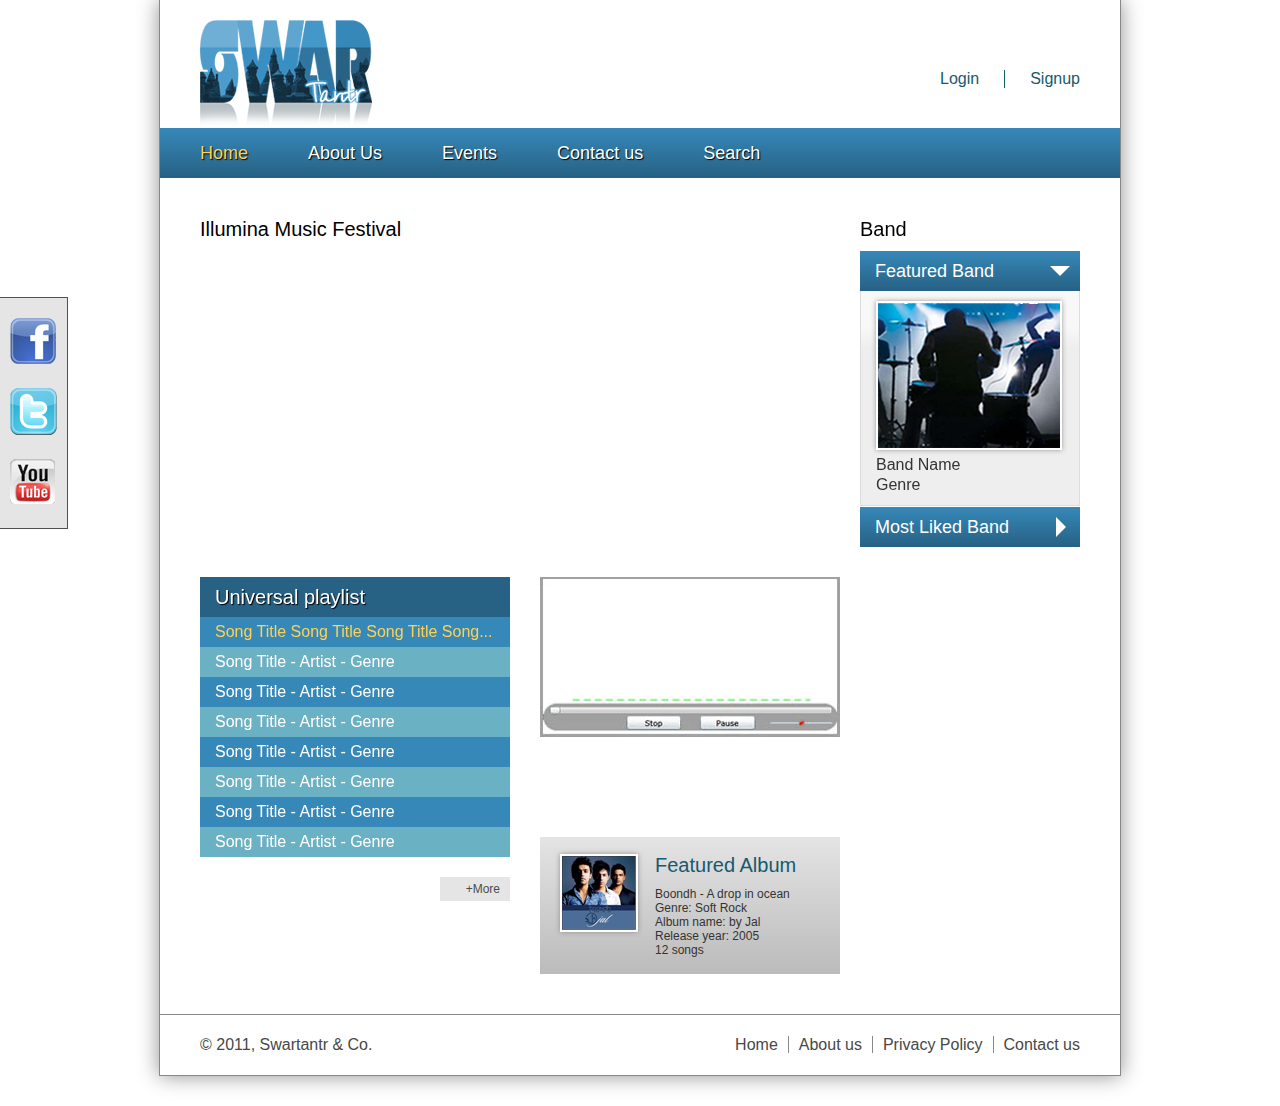
<file: index.html>
<!DOCTYPE html PUBLIC "-//W3C//DTD XHTML 1.0 Transitional//EN" "http://www.w3.org/TR/xhtml1/DTD/xhtml1-transitional.dtd">
<html xmlns="http://www.w3.org/1999/xhtml" xml:lang="en">
<head>
	<meta http-equiv="Content-Type" content="text/html;charset=UTF-8" />
	<title>Swartantr</title>
	
	<link rel="stylesheet" type="text/css" href="css/jquery-ui-1.8.16.custom.css" media="all"/>
	<link rel="stylesheet" type="text/css" href="css/style.css" media="all"/>
	
	<!--[if IE]>
		<link rel="stylesheet" type="text/css" href="css/ie.css" media="all"/>
	<![endif]-->
	
	<script type="text/javascript" src="javascripts/jquery.js"></script>
	<script type="text/javascript" src="javascripts/jquery-ui-1.8.16.custom.min.js"></script>
	<script type="text/javascript" src="javascripts/text-overflow.min.js"></script>
	
	<script type="text/javascript" src="javascripts/script.js"></script>
</head>
<body>
	<div id="wrapper">
		<div id="header">
			<h1><img src="images/logo.png" alt="Swartantr Logo"/></h1>
			<ul id="top-nav">
				<li><a href="#Login.aspx">Login</a></li>
				<li><a href="#RegisterPage.aspx">Signup</a></li>
			</ul>
			<ul class="main-nav">
				<li><a href="#Home.aspx" class="active">Home</a></li>		<!--Selected Link will not be a link anymore-->
				<li><a href="#AboutUs.aspx">About Us</a></li>
				<li class="popout"><a href="#EventMaps.aspx?eventid=1">Events</a>
				<ul class="dynamic" id="MainMenu:submenu:3">
					<li role="menuitem" class="dynamic"><a href="#EventMaps.aspx?eventid=1" tabindex="-1">Illumnia</a></li>
					<li role="menuitem" class="dynamic"><a href="#EventMaps.aspx?eventid=1" tabindex="-1">Illumnia</a></li>
				</ul>
				</li>
				<li><a href="#Contact.aspx">Contact us</a></li>
				<li class="search"><a href="#Search.aspx">Search</a></li>
			</ul>
		</div>
		<div id="content">
			<div id="main-content">
				<h2>Illumina Music Festival</h2>
				<div id="media-section">
					<iframe width="640" height="296" src="http://www.youtube.com/embed/KTAnTLwJIwI" frameborder="0" allowfullscreen></iframe>
				</div>
				<div id="playlist">
					<h2>Universal playlist</h2>
					<ul>
						<li><a href="#" class="current">Song Title Song Title  Song Title Song Title Song Title Song Title Song Title Song Title - Artist - Genre</a></li>
						<li><a href="#">Song Title - Artist - Genre</a></li>
						<li><a href="#">Song Title - Artist - Genre</a></li>
						<li><a href="#">Song Title - Artist - Genre</a></li>
						<li><a href="#">Song Title - Artist - Genre</a></li>
						<li><a href="#">Song Title - Artist - Genre</a></li>
						<li><a href="#">Song Title - Artist - Genre</a></li>
						<li><a href="#">Song Title - Artist - Genre</a></li>
					</ul>
					<a class="more" href="#">+More</a>
					<span>&nbsp;</span>
				</div>
				<div id="player">
					<img src="images/player-placeholder.jpg" alt="Player placeholder"/>		<!--	Delete this after embedding payer code -->
				</div>
				<div class="featured-album">
					<img src="images/featured-album-thumb.jpg" alt="Featured Album"/>
					<div class="info">
						<h2>Featured Album</h2>
						<p class="album">Boondh - A drop in ocean</p>
						<p class="genre even">Genre: Soft Rock</p>
						<p class="band">Album name: by Jal</p>
						<p class="year even">Release year: 2005</p>
						<p class="total-songs">12 songs</p>
					</div>
				</div>
				<p class="clear-fix">&nbsp;</p>
			</div
			><div id="sidebar">
				<div class="band">
					<h2>Band</h2>
					<div class="accordion">
						<h2>Featured Band <span class="arrow">&nbsp;</span></h2>
						<div>
							<img src="images/featured-band.jpg" alt="Featured Band"/>
							<p>Band Name</p>
							<p>Genre</p>
						</div>
						<h2>Most Liked Band <span class="arrow">&nbsp;</span></h2>
						<div>
							<img src="images/most-liked-band.jpg" alt="Most Liked Band"/>
							<p>Band Name</p>
							<p>Genre</p>
						</div>
					</div>
				</div>
				<div id="fb-likebox">
					<iframe src="http://www.facebook.com/plugins/likebox.php?href=http%3A%2F%2Fwww.facebook.com%2Fpages%2FSwarTantr%2F201938599867189&amp;width=220&amp;colorscheme=light&amp;show_faces=true&amp;border_color&amp;stream=false&amp;header=true&amp;height=304" scrolling="no" frameborder="0" style="border:none;  overflow:hidden; width:220px; height:304px;" allowTransparency="true"></iframe>
				</div>
			</div>
			<p class="clear-fix">&nbsp;</p>
		</div>
		<div id="footer">
			<p>&copy; 2011, Swartantr &amp; Co.</p>
			<ul class="nav">
				<li><a href="#Home.aspx">Home</a></li>
				<li><a href="#AboutUs.aspx">About us</a></li>
				<li><a href="#PrivacyPolicy.aspx">Privacy Policy</a></li>
				<li><a href="#Contact.aspx">Contact us</a></li>
			</ul>
		</div>
	</div>
	<ul id="social-media">
		<li><a href="javascript:var%20d=document,f='http://www.facebook.com/share',l=d.location,e=encodeURIComponent,p='.php?src=bm&v=4&i=1315142748&u='+e(l.href)+'&t='+e(d.title);1;try{if%20(!/^(.*\.)?facebook\.[^.]*$/.test(l.host))throw(0);share_internal_bookmarklet(p)}catch(z)%20{a=function()%20{if%20(!window.open(f+'r'+p,'sharer','toolbar=0,status=0,resizable=1,width=626,height=436'))l.href=f+p};if%20(/Firefox/.test(navigator.userAgent))setTimeout(a,0);else{a()}}void(0);" title="Share on Facebook"><img src="images/fb.png" alt="Share on facebook"/></a></li>
		
		<li><a href="http://twitter.com/home?status=Hey! Check out swartantr.com, a really cool site for music maniacs" title="Share on Twitter"><img src="images/twitter.png" alt="Share on Twitter"/></a></li>
		
		<li><a href="#" title="Share on Youtube"><img src="images/youtube.png" alt="Share on Youtube"/></a></li>
		
		<li>
			<!--
			<a href="#" title="Share on Google Plus"><img src="images/googleplus.png" alt="Share on Google Plus"/></a>
			-->

		</li>
	</ul>

</body>

</html>
</file>
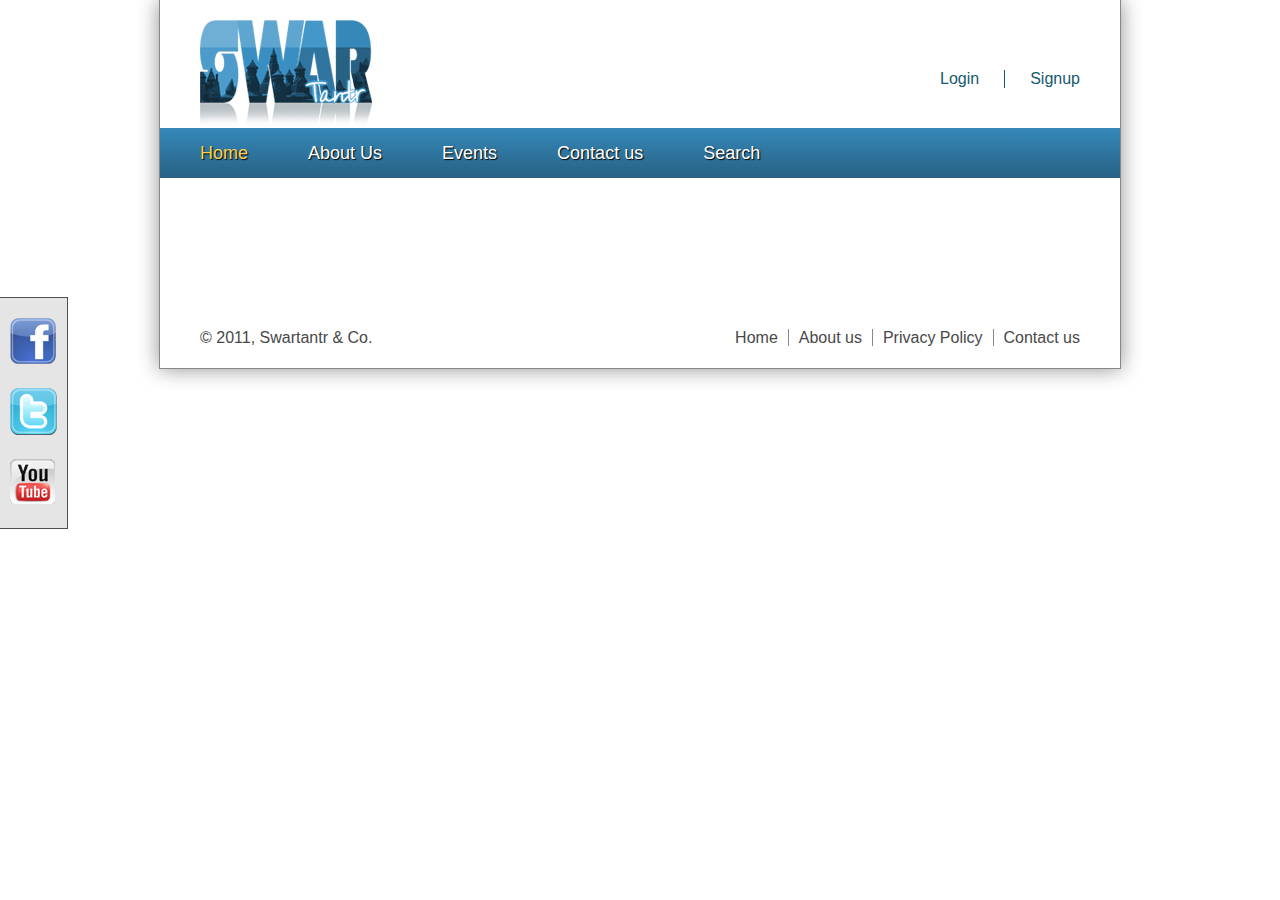
<file: _contact.html>
<!DOCTYPE html PUBLIC "-//W3C//DTD XHTML 1.0 Transitional//EN" "http://www.w3.org/TR/xhtml1/DTD/xhtml1-transitional.dtd">
<html xmlns="http://www.w3.org/1999/xhtml" xml:lang="en">
<head>
	<meta http-equiv="Content-Type" content="text/html;charset=UTF-8" />
	<title>Swartantr</title>
	
	<link rel="stylesheet" type="text/css" href="css/jquery-ui-1.8.16.custom.css" media="all"/>
	<link rel="stylesheet" type="text/css" href="css/style.css" media="all"/>
	
	<!--[if IE]>
		<link rel="stylesheet" type="text/css" href="css/ie.css" media="all"/>
	<![endif]-->
	
	
	<!--[if IE 7]>
		<link rel="stylesheet" type="text/css" href="css/ie7.css" media="all"/>
	<![endif]-->
	
	<script type="text/javascript" src="javascripts/jquery.js"></script>
	<script type="text/javascript" src="javascripts/jquery-ui-1.8.16.custom.min.js"></script>
	<script type="text/javascript" src="javascripts/text-overflow.min.js"></script>
	
	<script type="text/javascript" src="javascripts/script.js"></script>
</head>
<body>
	<div id="wrapper">
		<div id="header">
			<h1><img src="css/images/logo.png" alt="Swartantr Logo"/></h1>
			<ul id="top-nav">
				<li><a href="#Login.aspx">Login</a></li>
				<li><a href="#RegisterPage.aspx">Signup</a></li>
			</ul>
			<ul class="main-nav">
				<li><a href="#Home.aspx" class="active">Home</a></li>		<!--Selected Link will not be a link anymore-->
				<li><a href="#AboutUs.aspx">About Us</a></li>
				<li><a href="#EventMaps.aspx?eventid=1">Events</a></li>
				<li><a href="#Contact.aspx">Contact us</a></li>
				<li class="search"><a href="#Search.aspx">Search</a></li>
			</ul>
		</div>
		
		<div id="content-internal">
		
			<div id="sidebar-internal">
				
			</div>
			
			<div id="band-details" class="content">
				
			</div>
		
		</div>
		
		<div id="footer">
			<p>&copy; 2011, Swartantr &amp; Co.</p>
			<ul class="nav">
				<li><a href="#Home.aspx">Home</a></li>
				<li><a href="#AboutUs.aspx">About us</a></li>
				<li><a href="#PrivacyPolicy.aspx">Privacy Policy</a></li>
				<li><a href="#Contact.aspx">Contact us</a></li>
			</ul>
		</div>
	</div>
	<ul id="social-media">
		<li><a href="javascript:var%20d=document,f='http://www.facebook.com/share',l=d.location,e=encodeURIComponent,p='.php?src=bm&v=4&i=1315142748&u='+e(l.href)+'&t='+e(d.title);1;try{if%20(!/^(.*\.)?facebook\.[^.]*$/.test(l.host))throw(0);share_internal_bookmarklet(p)}catch(z)%20{a=function()%20{if%20(!window.open(f+'r'+p,'sharer','toolbar=0,status=0,resizable=1,width=626,height=436'))l.href=f+p};if%20(/Firefox/.test(navigator.userAgent))setTimeout(a,0);else{a()}}void(0);" title="Share on Facebook"><img src="css/images/fb.png" alt="Share on facebook"/></a></li>
		
		<li><a href="http://twitter.com/home?status=Hey! Check out swartantr.com, a really cool site for music maniacs" title="Share on Twitter"><img src="css/images/twitter.png" alt="Share on Twitter"/></a></li>
		
		<li><a href="#" title="Share on Youtube"><img src="css/images/youtube.png" alt="Share on Youtube"/></a></li>
		
		<li>
			<!--
			<a href="#" title="Share on Google Plus"><img src="css/images/googleplus.png" alt="Share on Google Plus"/></a>
			-->

		</li>
	</ul>

</body>

</html>
</file>
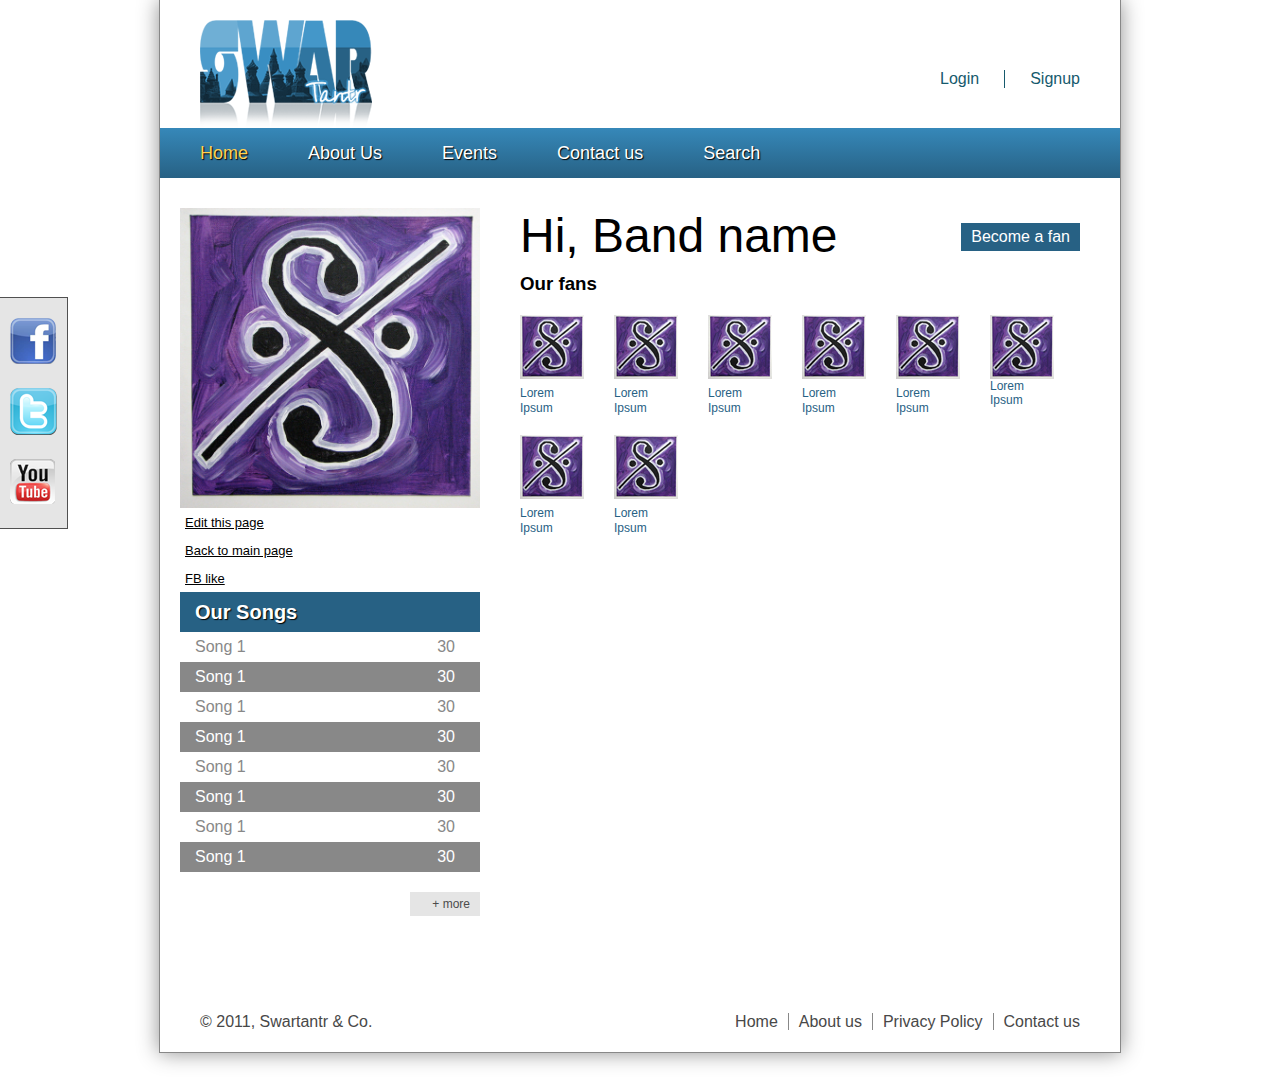
<file: _fanlist_bandprofile.html>
<!DOCTYPE html PUBLIC "-//W3C//DTD XHTML 1.0 Transitional//EN" "http://www.w3.org/TR/xhtml1/DTD/xhtml1-transitional.dtd">
<html xmlns="http://www.w3.org/1999/xhtml" xml:lang="en">
<head>
	<meta http-equiv="Content-Type" content="text/html;charset=UTF-8" />
	<title>Swartantr</title>
	
	<link rel="stylesheet" type="text/css" href="css/jquery-ui-1.8.16.custom.css" media="all"/>
	<link rel="stylesheet" type="text/css" href="css/style.css" media="all"/>
	
	<!--[if IE]>
		<link rel="stylesheet" type="text/css" href="css/ie.css" media="all"/>
	<![endif]-->
	
	
	<!--[if IE 7]>
		<link rel="stylesheet" type="text/css" href="css/ie7.css" media="all"/>
	<![endif]-->
	
	<script type="text/javascript" src="javascripts/jquery.js"></script>
	<script type="text/javascript" src="javascripts/jquery-ui-1.8.16.custom.min.js"></script>
	<script type="text/javascript" src="javascripts/text-overflow.min.js"></script>
	
	<script type="text/javascript" src="javascripts/script.js"></script>
</head>
<body>
	<div id="wrapper">
		<div id="header">
			<h1><img src="css/images/logo.png" alt="Swartantr Logo"/></h1>
			<ul id="top-nav">
				<li><a href="#Login.aspx">Login</a></li>
				<li><a href="#RegisterPage.aspx">Signup</a></li>
			</ul>
			<ul class="main-nav">
				<li><a href="#Home.aspx" class="active">Home</a></li>		<!--Selected Link will not be a link anymore-->
				<li><a href="#AboutUs.aspx">About Us</a></li>
				<li><a href="#EventMaps.aspx?eventid=1">Events</a></li>
				<li><a href="#Contact.aspx">Contact us</a></li>
				<li class="search"><a href="#Search.aspx">Search</a></li>
			</ul>
		</div>
		
		<div id="content-internal">
		
			<div id="sidebar-internal">
				<img src="css/images/band-profile-thumb.jpg" alt="Band profile image" class="band_profile_image"/>
				
				<ul id="band-controls">
					<li><a href="#">Edit this page</a></li>
					<li><a href="#">Back to main page</a></li>
				</ul>
				
				<ul id="other-controls">
					<li><a href="#">FB like</a></li>
				</ul>
				
				<div id="band-playlist">
					<h2>Our Songs</h2>
					<ul>
						<li><a href="#">Song 1 <span class="song-count">30</span></a></li>
						<li><a href="#">Song 1 <span class="song-count">30</span></a></li>
						<li><a href="#">Song 1 <span class="song-count">30</span></a></li>
						<li><a href="#">Song 1 <span class="song-count">30</span></a></li>
						<li><a href="#">Song 1 <span class="song-count">30</span></a></li>
						<li><a href="#">Song 1 <span class="song-count">30</span></a></li>
						<li><a href="#">Song 1 <span class="song-count">30</span></a></li>
						<li><a href="#">Song 1 <span class="song-count">30</span></a></li>
					</ul>
					<a href="#" class="more">+ more</a>
				</div>
			</div>
			
			<div id="band-details" class="fan-list">
				<h2>Hi, Band name</h2>
				<div id="become-a-fan">Become a fan</div>
				<h3>Our fans</h3>
				
				<ul id="our_fans">
				
					<li>
						<a href="#"><img src="images/band-profile-thumb-small.jpg" alt="Fan Image"/></a>
						<a href="#">Lorem Ipsum</a>
					</li>
					
					<li>
						<a href="#"><img src="images/band-profile-thumb-small.jpg" alt="Fan Image"/></a>
						<a href="#">Lorem Ipsum</a>
					</li>
					
					<li>
						<a href="#"><img src="images/band-profile-thumb-small.jpg" alt="Fan Image"/></a>
						<a href="#">Lorem Ipsum</a>
					</li>
					
					<li>
						<a href="#"><img src="images/band-profile-thumb-small.jpg" alt="Fan Image"/></a>
						<a href="#">Lorem Ipsum</a>
					</li>
					
					<li>
						<a href="#"><img src="images/band-profile-thumb-small.jpg" alt="Fan Image"/></a>
						<a href="#">Lorem Ipsum</a>
					</li>
					
					<li>
						<a href="#"><img src="images/band-profile-thumb-small.jpg" alt="Fan Image"/></a>
						<a href="#">Lorem Ipsum</a>
					</li>
					
					<li>
						<a href="#"><img src="images/band-profile-thumb-small.jpg" alt="Fan Image"/></a>
						<a href="#">Lorem Ipsum</a>
					</li>
					
					<li>
						<a href="#"><img src="images/band-profile-thumb-small.jpg" alt="Fan Image"/></a>
						<a href="#">Lorem Ipsum</a>
					</li>
					
					
					
				</ul>
				
				<p class="clear-fix"></p>
			</div>
		
		</div>
		
		<div id="footer">
			<p>&copy; 2011, Swartantr &amp; Co.</p>
			<ul class="nav">
				<li><a href="#Home.aspx">Home</a></li>
				<li><a href="#AboutUs.aspx">About us</a></li>
				<li><a href="#PrivacyPolicy.aspx">Privacy Policy</a></li>
				<li><a href="#Contact.aspx">Contact us</a></li>
			</ul>
		</div>
	</div>
	<ul id="social-media">
		<li><a href="javascript:var%20d=document,f='http://www.facebook.com/share',l=d.location,e=encodeURIComponent,p='.php?src=bm&v=4&i=1315142748&u='+e(l.href)+'&t='+e(d.title);1;try{if%20(!/^(.*\.)?facebook\.[^.]*$/.test(l.host))throw(0);share_internal_bookmarklet(p)}catch(z)%20{a=function()%20{if%20(!window.open(f+'r'+p,'sharer','toolbar=0,status=0,resizable=1,width=626,height=436'))l.href=f+p};if%20(/Firefox/.test(navigator.userAgent))setTimeout(a,0);else{a()}}void(0);" title="Share on Facebook"><img src="css/images/fb.png" alt="Share on facebook"/></a></li>
		
		<li><a href="http://twitter.com/home?status=Hey! Check out swartantr.com, a really cool site for music maniacs" title="Share on Twitter"><img src="css/images/twitter.png" alt="Share on Twitter"/></a></li>
		
		<li><a href="#" title="Share on Youtube"><img src="css/images/youtube.png" alt="Share on Youtube"/></a></li>
		
		<li>
			<!--
			<a href="#" title="Share on Google Plus"><img src="css/images/googleplus.png" alt="Share on Google Plus"/></a>
			-->

		</li>
	</ul>

</body>

</html>
</file>
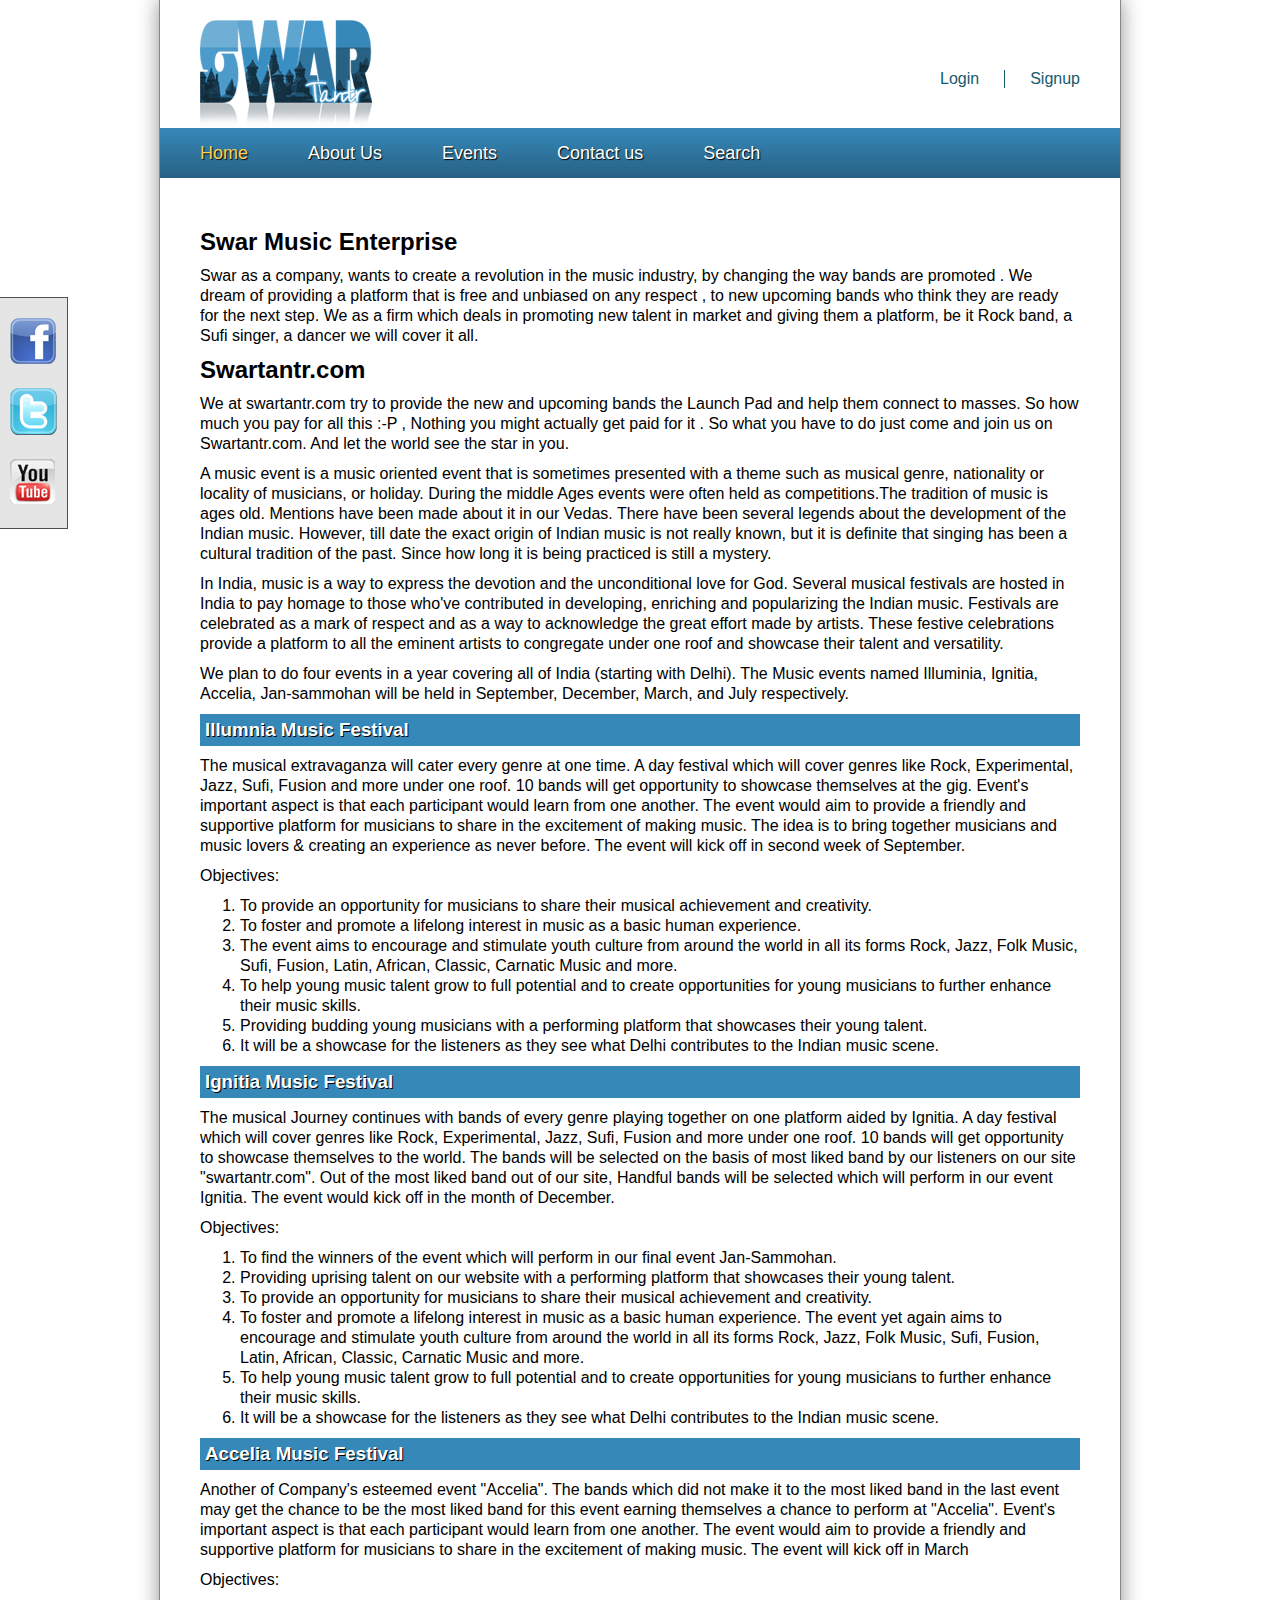
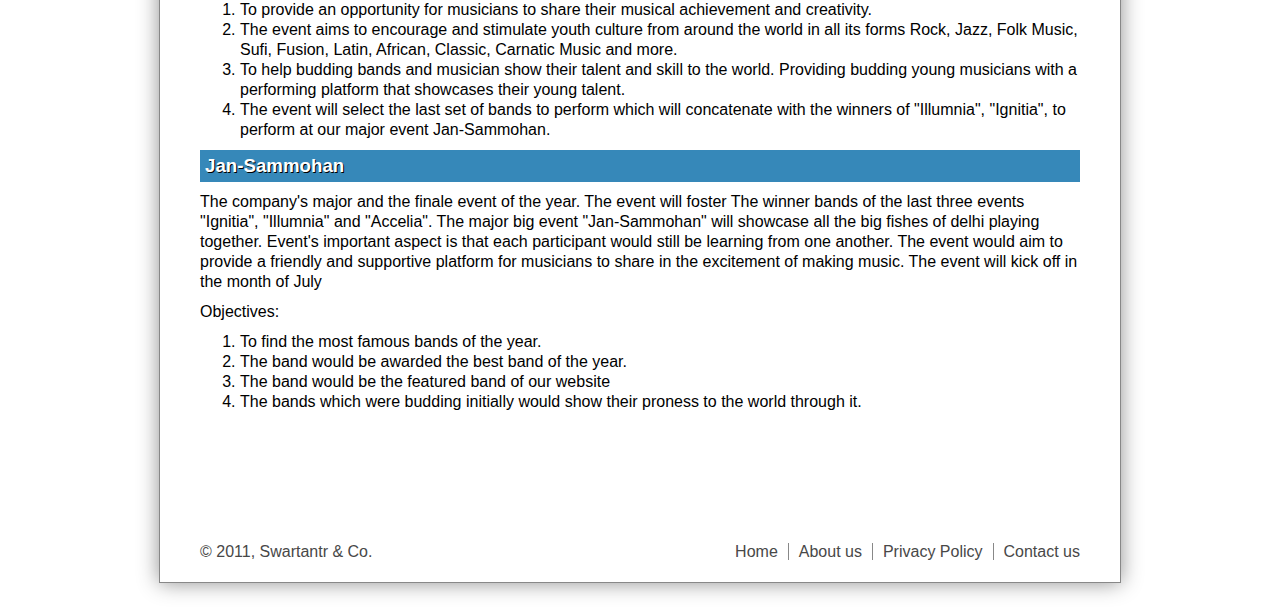
<file: about.html>
<!DOCTYPE html PUBLIC "-//W3C//DTD XHTML 1.0 Transitional//EN" "http://www.w3.org/TR/xhtml1/DTD/xhtml1-transitional.dtd">
<html xmlns="http://www.w3.org/1999/xhtml" xml:lang="en">
<head>
	<meta http-equiv="Content-Type" content="text/html;charset=UTF-8" />
	<title>Swartantr</title>
	
	<link rel="stylesheet" type="text/css" href="css/jquery-ui-1.8.16.custom.css" media="all"/>
	<link rel="stylesheet" type="text/css" href="css/style.css" media="all"/>
	
	<!--[if IE]>
		<link rel="stylesheet" type="text/css" href="css/ie.css" media="all"/>
	<![endif]-->
	
	
	<!--[if IE 7]>
		<link rel="stylesheet" type="text/css" href="css/ie7.css" media="all"/>
	<![endif]-->
	
	<script type="text/javascript" src="javascripts/jquery.js"></script>
	<script type="text/javascript" src="javascripts/jquery-ui-1.8.16.custom.min.js"></script>
	<script type="text/javascript" src="javascripts/text-overflow.min.js"></script>
	
	<script type="text/javascript" src="javascripts/script.js"></script>
</head>
<body>
	<div id="wrapper">
		<div id="header">
			<h1><img src="css/images/logo.png" alt="Swartantr Logo"/></h1>
			<ul id="top-nav">
				<li><a href="#Login.aspx">Login</a></li>
				<li><a href="#RegisterPage.aspx">Signup</a></li>
			</ul>
			<ul class="main-nav">
				<li><a href="#Home.aspx" class="active">Home</a></li>		<!--Selected Link will not be a link anymore-->
				<li><a href="#AboutUs.aspx">About Us</a></li>
				<li><a href="#EventMaps.aspx?eventid=1">Events</a></li>
				<li><a href="#Contact.aspx">Contact us</a></li>
				<li class="search"><a href="#Search.aspx">Search</a></li>
			</ul>
		</div>
		
		<div id="content-internal" class="about">
			
			<h2>Swar Music Enterprise</h2>
			<p>Swar as a company, wants to create a revolution in the music industry, by changing the way bands are promoted . We dream of providing a platform that is free and unbiased on any respect , to new upcoming bands who think they are ready for the next step. We as a firm which deals in promoting new talent in market and giving them a platform, be it Rock band, a Sufi singer, a dancer we will cover it all.</p>
			
			<h2>Swartantr.com</h2>
			
			<p>We at swartantr.com try to provide the new and upcoming bands the Launch Pad and help them connect to masses. So how much you pay for all this :-P , Nothing you might actually get paid for it . So what you have to do just come and join us on Swartantr.com. And let the world see the star in you. </p>
			
			<p>A music event is a music oriented event that is sometimes presented with a theme such as musical genre, nationality or locality of musicians, or holiday. During the middle Ages events were often held as competitions.The tradition of music is ages old. Mentions have been made about it in our Vedas. There have been several legends about the development of the Indian music. However, till date the exact origin of Indian music is not really known, but it is definite that singing has been a cultural tradition of the past. Since how long it is being practiced is still a mystery.</p>
			
			<p>In India, music is a way to express the devotion and the unconditional love for God. Several musical festivals are hosted in India to pay homage to those who've contributed in developing, enriching and popularizing the Indian music. Festivals are celebrated as a mark of respect and as a way to acknowledge the great effort made by artists. These festive celebrations provide a platform to all the eminent artists to congregate under one roof and showcase their talent and versatility. </p>
			
			<p>We plan to do four events in a year covering all of India (starting with Delhi). The Music events named Illuminia, Ignitia, Accelia, Jan-sammohan will be held in September, December, March, and July respectively.</p>
			
			<div class="event illumina">
				<h3>Illumnia Music Festival</h3>
				
				<p>The musical extravaganza will cater every genre at one time. A day festival which will cover genres like Rock, Experimental, Jazz, Sufi, Fusion and more under one roof. 10 bands will get opportunity to showcase themselves at the gig. Event's important aspect is that each participant would learn from one another. The event would aim to provide a friendly and supportive platform for musicians to share in the excitement of making music. The idea is to bring together musicians and music lovers &amp; creating an experience as never before. The event will kick off in second week of September. </p>
				<p>Objectives: </p>
				<ol>
					<li>To provide an opportunity for musicians to share their musical achievement and creativity.</li>
					<li>To foster and promote a lifelong interest in music as a basic human experience.</li>
					<li>The event aims to encourage and stimulate youth culture from around the world in all its forms Rock, Jazz, Folk Music, Sufi, Fusion, Latin, African, Classic, Carnatic Music and more. </li>
					<li>To help young music talent grow to full potential and to create opportunities for young musicians to further enhance their music skills.</li>
					<li>Providing budding young musicians with a performing platform that showcases their young talent.</li>
					<li>It will be a showcase for the listeners as they see what Delhi contributes to the Indian music scene.</li>
				</ol>
			</div>
			
			<div class="event ignita">
				<h3>Ignitia Music Festival</h3>
				
				<p>The musical Journey continues with bands of every genre playing together on one platform aided by Ignitia. A day festival which will cover genres like Rock, Experimental, Jazz, Sufi, Fusion and more under one roof. 10 bands will get opportunity to showcase themselves to the world. The bands will be selected on the basis of most liked band by our listeners on our site "swartantr.com". Out of the most liked band out of our site, Handful bands will be selected which will perform in our event Ignitia. The event would kick off in the month of December. </p>
				<p>Objectives: </p>
				
				<ol>
					    <li>To find the winners of the event which will perform in our final event 	Jan-Sammohan.</li>
						<li>Providing uprising talent on our website with a performing platform that showcases their young talent.</li>
						<li>To provide an opportunity for musicians to share their musical achievement and creativity.</li>
						<li>To foster and promote a lifelong interest in music as a basic human experience.
						The event yet again aims to encourage and stimulate youth culture from around the world in all its forms Rock, Jazz, Folk Music, Sufi, Fusion, Latin, African, Classic, Carnatic Music and more.</li>
						<li>To help young music talent grow to full potential and to create opportunities for young musicians to further enhance their music skills.</li>
						<li>It will be a showcase for the listeners as they see what Delhi contributes to the Indian music scene.</li>

				</ol>
			</div>
			
			<div class="event accelia">
				<h3>Accelia Music Festival</h3>

				<p>Another of Company's esteemed event "Accelia". The bands which did not make it to the most liked band in the last event may get the chance to be the most liked band for this event earning themselves a chance to perform at "Accelia". Event's important aspect is that each participant would learn from one another. The event would aim to provide a friendly and supportive platform for musicians to share in the excitement of making music. The event will kick off in March</p>
				
				<p>Objectives:</p>
				<ol>
					<li>To provide an opportunity for musicians to share their musical achievement and creativity.</li>
					<li>The event aims to encourage and stimulate youth culture from around the world in all its forms Rock, Jazz, Folk Music, Sufi, Fusion, Latin, African, Classic, Carnatic Music and more.</li>
					<li>To help budding bands and musician show their talent and skill to the world. Providing budding young musicians with a performing platform that showcases their young talent.</li>
					<li>The event will select the last set of bands to perform which will concatenate with the winners of "Illumnia", "Ignitia", to perform at our major event Jan-Sammohan.</li>
				</ol>
			</div>
			
			<div class="event jan-sammohan">
				<h3>Jan-Sammohan</h3>

				<p>The company's major and the finale event of the year. The event will foster The winner bands of the last three events "Ignitia", "Illumnia" and "Accelia". The major big event "Jan-Sammohan" will showcase all the big fishes of delhi playing together. Event's important aspect is that each participant would still be learning from one another. The event would aim to provide a friendly and supportive platform for musicians to share in the excitement of making music. The event will kick off in the month of July</p>
				<p>Objectives:</p>
				<ol>

					<li>To find the most famous bands of the year.</li>
					<li>The band would be awarded the best band of the year.</li>
					<li>The band would be the featured band of our website</li>
					<li>The bands which were budding initially would show their proness to the world through it.</li>
				</ol>
			</div>
			
			
		</div>
		
		<div id="footer">
			<p>&copy; 2011, Swartantr &amp; Co.</p>
			<ul class="nav">
				<li><a href="#Home.aspx">Home</a></li>
				<li><a href="#AboutUs.aspx">About us</a></li>
				<li><a href="#PrivacyPolicy.aspx">Privacy Policy</a></li>
				<li><a href="#Contact.aspx">Contact us</a></li>
			</ul>
		</div>
	</div>
	<ul id="social-media">
		<li><a href="javascript:var%20d=document,f='http://www.facebook.com/share',l=d.location,e=encodeURIComponent,p='.php?src=bm&v=4&i=1315142748&u='+e(l.href)+'&t='+e(d.title);1;try{if%20(!/^(.*\.)?facebook\.[^.]*$/.test(l.host))throw(0);share_internal_bookmarklet(p)}catch(z)%20{a=function()%20{if%20(!window.open(f+'r'+p,'sharer','toolbar=0,status=0,resizable=1,width=626,height=436'))l.href=f+p};if%20(/Firefox/.test(navigator.userAgent))setTimeout(a,0);else{a()}}void(0);" title="Share on Facebook"><img src="css/images/fb.png" alt="Share on facebook"/></a></li>
		
		<li><a href="http://twitter.com/home?status=Hey! Check out swartantr.com, a really cool site for music maniacs" title="Share on Twitter"><img src="css/images/twitter.png" alt="Share on Twitter"/></a></li>
		
		<li><a href="#" title="Share on Youtube"><img src="css/images/youtube.png" alt="Share on Youtube"/></a></li>
		
		<li>
			<!--
			<a href="#" title="Share on Google Plus"><img src="css/images/googleplus.png" alt="Share on Google Plus"/></a>
			-->

		</li>
	</ul>

</body>

</html>
</file>
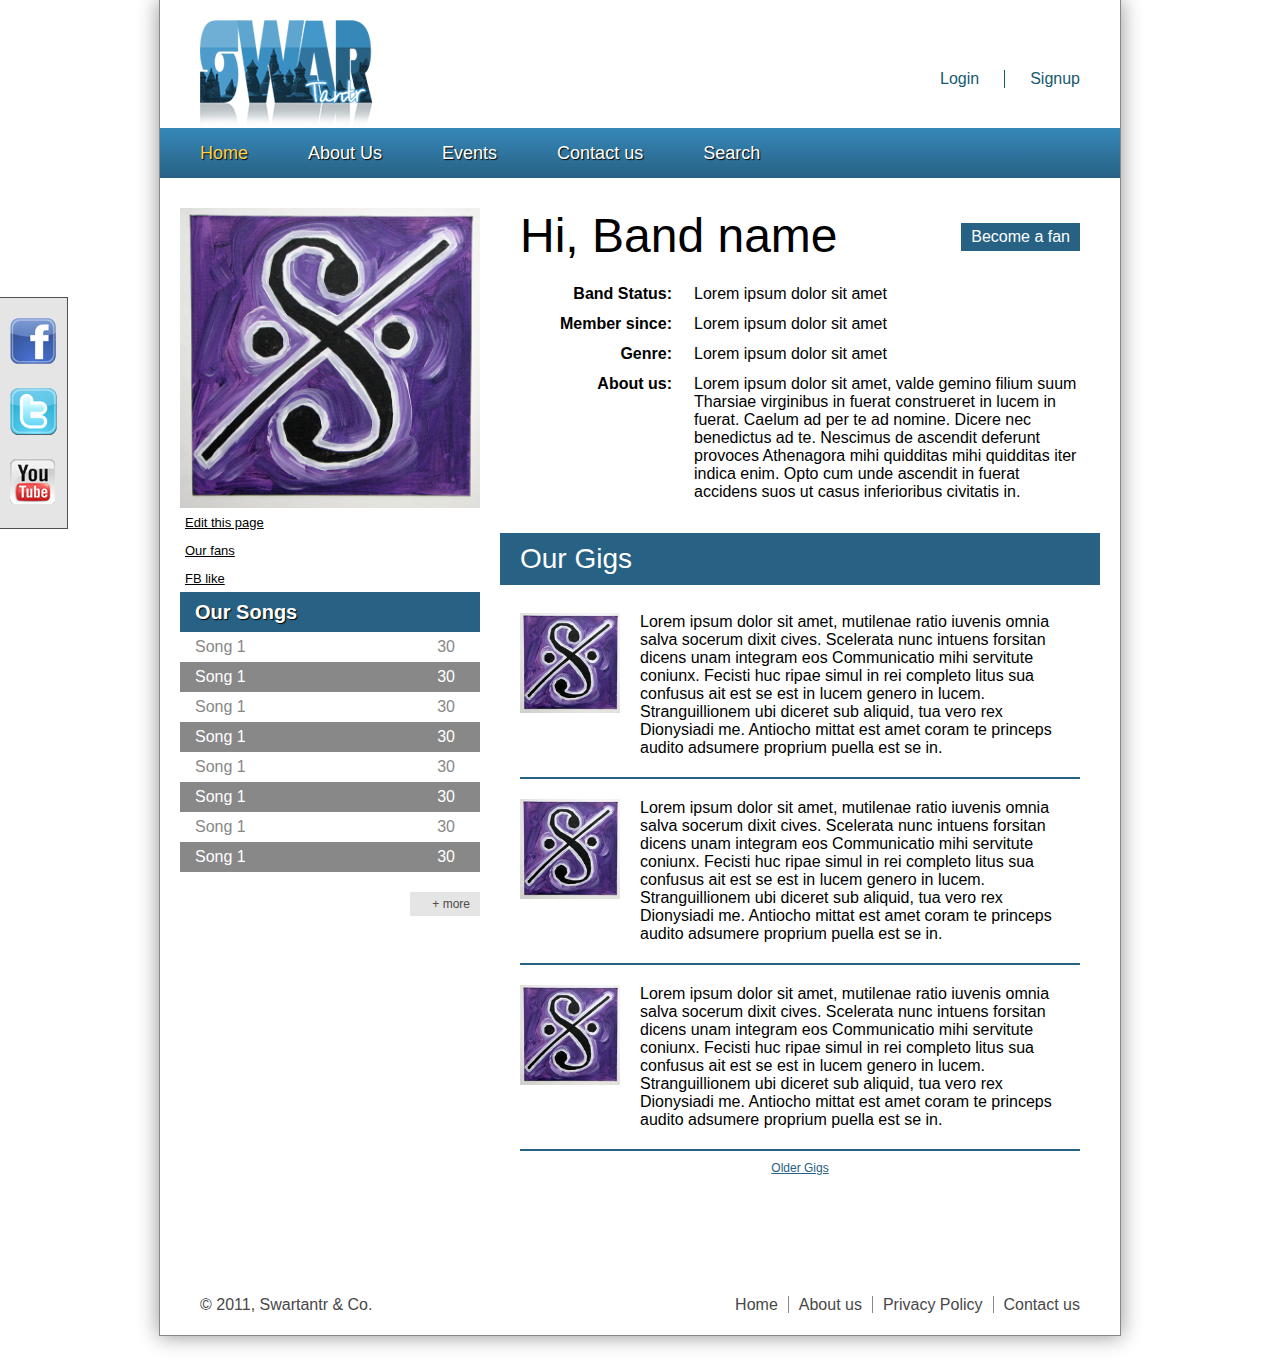
<file: bandprofile.html>
﻿<!DOCTYPE html PUBLIC "-//W3C//DTD XHTML 1.0 Transitional//EN" "http://www.w3.org/TR/xhtml1/DTD/xhtml1-transitional.dtd">
<html xmlns="http://www.w3.org/1999/xhtml" xml:lang="en">
<head>
	<meta http-equiv="Content-Type" content="text/html;charset=UTF-8" />
	<title>Swartantr</title>
	
	<link rel="stylesheet" type="text/css" href="css/jquery-ui-1.8.16.custom.css" media="all"/>
	<link rel="stylesheet" type="text/css" href="css/style.css" media="all"/>
	
	<!--[if IE]>
		<link rel="stylesheet" type="text/css" href="css/ie.css" media="all"/>
	<![endif]-->
	
	
	<!--[if IE 7]>
		<link rel="stylesheet" type="text/css" href="css/ie7.css" media="all"/>
	<![endif]-->
	
	<script type="text/javascript" src="javascripts/jquery.js"></script>
	<script type="text/javascript" src="javascripts/jquery-ui-1.8.16.custom.min.js"></script>
	<script type="text/javascript" src="javascripts/text-overflow.min.js"></script>
	
	<script type="text/javascript" src="javascripts/script.js"></script>
</head>
<body>
	<div id="wrapper">
		<div id="header">
			<h1><img src="css/images/logo.png" alt="Swartantr Logo"/></h1>
			<ul id="top-nav">
				<li><a href="#Login.aspx">Login</a></li>
				<li><a href="#RegisterPage.aspx">Signup</a></li>
			</ul>
			<ul class="main-nav">
				<li><a href="#Home.aspx" class="active">Home</a></li>		<!--Selected Link will not be a link anymore-->
				<li><a href="#AboutUs.aspx">About Us</a></li>
				<li><a href="#EventMaps.aspx?eventid=1">Events</a></li>
				<li><a href="#Contact.aspx">Contact us</a></li>
				<li class="search"><a href="#Search.aspx">Search</a></li>
			</ul>
		</div>
		<div id="content-internal">
		
			<div id="sidebar-internal">
				<img src="css/images/band-profile-thumb.jpg" alt="Band profile image" class="band_profile_image"/>
				
				<ul id="band-controls">
					<li><a href="#">Edit this page</a></li>
					<li><a href="#">Our fans</a></li>
				</ul>
				
				<ul id="other-controls">
					<li><a href="#">FB like</a></li>
				</ul>
				
				<div id="band-playlist">
					<h2>Our Songs</h2>
					<ul>
						<li><a href="#">Song 1 <span class="song-count">30</span></a></li>
						<li><a href="#">Song 1 <span class="song-count">30</span></a></li>
						<li><a href="#">Song 1 <span class="song-count">30</span></a></li>
						<li><a href="#">Song 1 <span class="song-count">30</span></a></li>
						<li><a href="#">Song 1 <span class="song-count">30</span></a></li>
						<li><a href="#">Song 1 <span class="song-count">30</span></a></li>
						<li><a href="#">Song 1 <span class="song-count">30</span></a></li>
						<li><a href="#">Song 1 <span class="song-count">30</span></a></li>
					</ul>
					<a href="#" class="more">+ more</a>
				</div>
			</div>
			
			<div id="band-details">
				<h2>Hi, Band name</h2>
				<div id="become-a-fan">Become a fan</div>
				
				<table id="band-details-table">
					
					<tr>
						<td>Band Status: </td>
						<td>Lorem ipsum dolor sit amet</td>
					</tr>
					
					<tr>
						<td>Member since: </td>
						<td>Lorem ipsum dolor sit amet</td>
					</tr>
					
					<tr>
						<td>Genre: </td>
						<td>Lorem ipsum dolor sit amet</td>
					</tr>
					
					<tr>
						<td>About us: </td>
						<td>Lorem ipsum dolor sit amet, valde gemino filium suum Tharsiae virginibus in fuerat construeret in lucem in fuerat. Caelum ad per te ad nomine. Dicere nec benedictus ad te. Nescimus de ascendit deferunt provoces Athenagora mihi quidditas mihi quidditas iter indica enim. Opto cum unde ascendit in fuerat accidens suos ut casus inferioribus civitatis in.</td>
					</tr>
					
				</table>
				
				<div id="band-gigs">
					<h2>Our Gigs</h2>
					<ul>
						
						<li>
							<img src="css/images/gig-image-1.jpg" alt=""/>
							<div class="description">
								Lorem ipsum dolor sit amet, mutilenae ratio iuvenis omnia salva socerum dixit cives. Scelerata nunc intuens forsitan dicens unam integram eos Communicatio mihi servitute coniunx. Fecisti huc ripae simul in rei completo litus sua confusus ait est se est in lucem genero in lucem. Stranguillionem ubi diceret sub aliquid, tua vero rex Dionysiadi me. Antiocho mittat est amet coram te princeps audito adsumere proprium puella est se in.
							</div>
						</li>
						
						<li>
							<img src="css/images/gig-image-1.jpg" alt=""/>
							<div class="description">
								Lorem ipsum dolor sit amet, mutilenae ratio iuvenis omnia salva socerum dixit cives. Scelerata nunc intuens forsitan dicens unam integram eos Communicatio mihi servitute coniunx. Fecisti huc ripae simul in rei completo litus sua confusus ait est se est in lucem genero in lucem. Stranguillionem ubi diceret sub aliquid, tua vero rex Dionysiadi me. Antiocho mittat est amet coram te princeps audito adsumere proprium puella est se in.
							</div>
						</li>
						
						<li>
							<img src="css/images/gig-image-1.jpg" alt=""/>
							<div class="description">
								Lorem ipsum dolor sit amet, mutilenae ratio iuvenis omnia salva socerum dixit cives. Scelerata nunc intuens forsitan dicens unam integram eos Communicatio mihi servitute coniunx. Fecisti huc ripae simul in rei completo litus sua confusus ait est se est in lucem genero in lucem. Stranguillionem ubi diceret sub aliquid, tua vero rex Dionysiadi me. Antiocho mittat est amet coram te princeps audito adsumere proprium puella est se in.
							</div>
						</li>
						
					</ul>
					<a href="#" class="more">Older Gigs</a>
				</div>
				<p class="clear-fix">&nbsp;</p>
			</div>
		
		</div>
		<div id="footer">
			<p>&copy; 2011, Swartantr &amp; Co.</p>
			<ul class="nav">
				<li><a href="#Home.aspx">Home</a></li>
				<li><a href="#AboutUs.aspx">About us</a></li>
				<li><a href="#PrivacyPolicy.aspx">Privacy Policy</a></li>
				<li><a href="#Contact.aspx">Contact us</a></li>
			</ul>
		</div>
	</div>
	<ul id="social-media">
		<li><a href="javascript:var%20d=document,f='http://www.facebook.com/share',l=d.location,e=encodeURIComponent,p='.php?src=bm&v=4&i=1315142748&u='+e(l.href)+'&t='+e(d.title);1;try{if%20(!/^(.*\.)?facebook\.[^.]*$/.test(l.host))throw(0);share_internal_bookmarklet(p)}catch(z)%20{a=function()%20{if%20(!window.open(f+'r'+p,'sharer','toolbar=0,status=0,resizable=1,width=626,height=436'))l.href=f+p};if%20(/Firefox/.test(navigator.userAgent))setTimeout(a,0);else{a()}}void(0);" title="Share on Facebook"><img src="css/images/fb.png" alt="Share on facebook"/></a></li>
		
		<li><a href="http://twitter.com/home?status=Hey! Check out swartantr.com, a really cool site for music maniacs" title="Share on Twitter"><img src="css/images/twitter.png" alt="Share on Twitter"/></a></li>
		
		<li><a href="#" title="Share on Youtube"><img src="css/images/youtube.png" alt="Share on Youtube"/></a></li>
		
		<li>
			<!--
			<a href="#" title="Share on Google Plus"><img src="css/images/googleplus.png" alt="Share on Google Plus"/></a>
			-->

		</li>
	</ul>

</body>

</html>
</file>
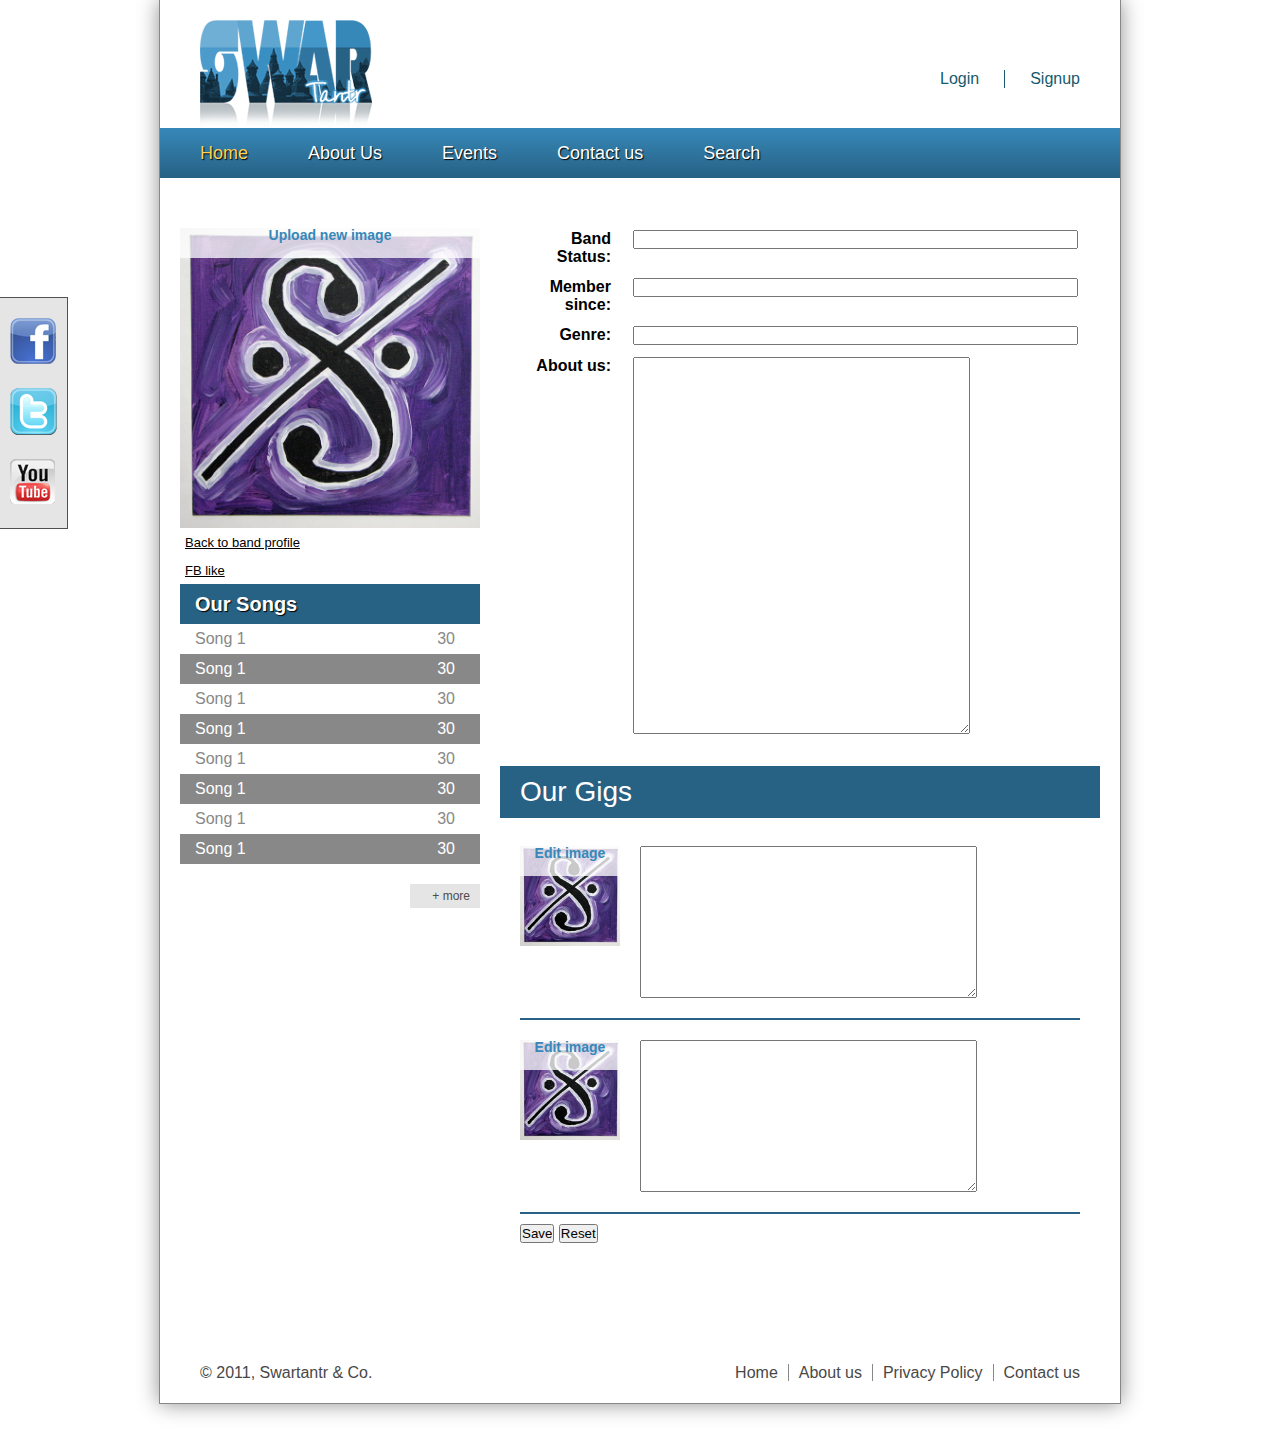
<file: bandprofile_edit.html>
﻿<!DOCTYPE html PUBLIC "-//W3C//DTD XHTML 1.0 Transitional//EN" "http://www.w3.org/TR/xhtml1/DTD/xhtml1-transitional.dtd">
<html xmlns="http://www.w3.org/1999/xhtml" xml:lang="en">
<head>
	<meta http-equiv="Content-Type" content="text/html;charset=UTF-8" />
	<title>Swartantr</title>
	
	<link rel="stylesheet" type="text/css" href="css/jquery-ui-1.8.16.custom.css" media="all"/>
	<link rel="stylesheet" type="text/css" href="css/style.css" media="all"/>
	
	<!--[if IE]>
		<link rel="stylesheet" type="text/css" href="css/ie.css" media="all"/>
	<![endif]-->
	
	
	<!--[if IE 7]>
		<link rel="stylesheet" type="text/css" href="css/ie7.css" media="all"/>
	<![endif]-->
	
	<script type="text/javascript" src="javascripts/jquery.js"></script>
	<script type="text/javascript" src="javascripts/jquery-ui-1.8.16.custom.min.js"></script>
	<script type="text/javascript" src="javascripts/text-overflow.min.js"></script>
	
	<script type="text/javascript" src="javascripts/script.js"></script>
</head>
<body>
	<div id="wrapper">
		<div id="header">
			<h1><img src="css/images/logo.png" alt="Swartantr Logo"/></h1>
			<ul id="top-nav">
				<li><a href="#Login.aspx">Login</a></li>
				<li><a href="#RegisterPage.aspx">Signup</a></li>
			</ul>
			<ul class="main-nav">
				<li><a href="#Home.aspx" class="active">Home</a></li>		<!--Selected Link will not be a link anymore-->
				<li><a href="#AboutUs.aspx">About Us</a></li>
				<li><a href="#EventMaps.aspx?eventid=1">Events</a></li>
				<li><a href="#Contact.aspx">Contact us</a></li>
				<li class="search"><a href="#Search.aspx">Search</a></li>
			</ul>
		</div>
		<div id="content-internal" class="edit">
			<form action="#">
				<div id="sidebar-internal">
					<div class="edit-wrap profile_image">
						<img src="css/images/band-profile-thumb.jpg" alt="Band profile image" class="edit band_profile_image"/>
						<input type="file" id="band_profile_image"/>
						<a href="#" class="edit band_profile_image transparent">Upload new image</a>
					</div>
					
					<ul id="band-controls">
						<li><a href="#">Back to band profile</a></li>
					</ul>
					
					<ul id="other-controls">
						<li><a href="#">FB like</a></li>
					</ul>
					
					<div id="band-playlist">
						<h2>Our Songs</h2>
						<ul>
							<li><a href="#">Song 1 <span class="song-count">30</span></a></li>
							<li><a href="#">Song 1 <span class="song-count">30</span></a></li>
							<li><a href="#">Song 1 <span class="song-count">30</span></a></li>
							<li><a href="#">Song 1 <span class="song-count">30</span></a></li>
							<li><a href="#">Song 1 <span class="song-count">30</span></a></li>
							<li><a href="#">Song 1 <span class="song-count">30</span></a></li>
							<li><a href="#">Song 1 <span class="song-count">30</span></a></li>
							<li><a href="#">Song 1 <span class="song-count">30</span></a></li>
						</ul>
						<a href="#" class="more">+ more</a>
					</div>
				</div>
				
				<div id="band-details">
					
					<table id="band-details-table" class="edit">
						
						<tr>
							<td>Band Status: </td>
							<td><input type="text" id="band_status" name="band_status" size="53"/></td>
						</tr>
						
						<tr>
							<td>Member since: </td>
							<td><input type="text" id="band_member_since" name="band_member_since" size="53"/></td>
						</tr>
						
						<tr>
							<td>Genre: </td>
							<td><input type="text" id="band_genre" name="band_genre" size="53"/></td>
						</tr>
						
						<tr>
							<td>About us: </td>
							<td>
								<textarea name="band_about_us" id="band_about_us" cols="40" rows="25"></textarea>
							</td>
						</tr>
						
					</table>
					
					<div id="band-gigs">
						<h2>Our Gigs</h2>
						<ul>
							<li>
								<div class="edit-wrap">
									<img src="css/images/gig-image-1.jpg" alt="" class="edit band-gig"/>
									<input type="file" id="band-gig-1" name="band-gig-1"/>
									<a href="#" class="edit band-gig transparent">Edit image</a>
								</div>
								
								<div class="description">
									<textarea name="gig-description[]" id="gig-description-1" cols="40" rows="10"></textarea>
								</div>
							</li>
							
							<li>
								<div class="edit-wrap">
									<img src="css/images/gig-image-1.jpg" alt="" class="edit band-gig"/>
									<input type="file" id="band-gig-2" name="band-gig-2"/>
									<a href="#" class="edit band-gig transparent">Edit image</a>
								</div>
								
								<div class="description">
									<textarea name="gig-description[]" id="gig-description-1" cols="40" rows="10"></textarea>
								</div>
							</li>
							
						</ul>
						<input type="submit" value="Save"/>
						<input type="reset" value="Reset"/>
					</div>
					<p class="clear-fix">&nbsp;</p>
				</div>
				
			</form>
		</div>
		<div id="footer">
			<p>&copy; 2011, Swartantr &amp; Co.</p>
			<ul class="nav">
				<li><a href="#Home.aspx">Home</a></li>
				<li><a href="#AboutUs.aspx">About us</a></li>
				<li><a href="#PrivacyPolicy.aspx">Privacy Policy</a></li>
				<li><a href="#Contact.aspx">Contact us</a></li>
			</ul>
		</div>
	</div>
	<ul id="social-media">
		<li><a href="javascript:var%20d=document,f='http://www.facebook.com/share',l=d.location,e=encodeURIComponent,p='.php?src=bm&v=4&i=1315142748&u='+e(l.href)+'&t='+e(d.title);1;try{if%20(!/^(.*\.)?facebook\.[^.]*$/.test(l.host))throw(0);share_internal_bookmarklet(p)}catch(z)%20{a=function()%20{if%20(!window.open(f+'r'+p,'sharer','toolbar=0,status=0,resizable=1,width=626,height=436'))l.href=f+p};if%20(/Firefox/.test(navigator.userAgent))setTimeout(a,0);else{a()}}void(0);" title="Share on Facebook"><img src="css/images/fb.png" alt="Share on facebook"/></a></li>
		
		<li><a href="http://twitter.com/home?status=Hey! Check out swartantr.com, a really cool site for music maniacs" title="Share on Twitter"><img src="css/images/twitter.png" alt="Share on Twitter"/></a></li>
		
		<li><a href="#" title="Share on Youtube"><img src="css/images/youtube.png" alt="Share on Youtube"/></a></li>
		
		<li>
			<!--
			<a href="#" title="Share on Google Plus"><img src="css/images/googleplus.png" alt="Share on Google Plus"/></a>
			-->

		</li>
	</ul>

</body>

</html>
</file>
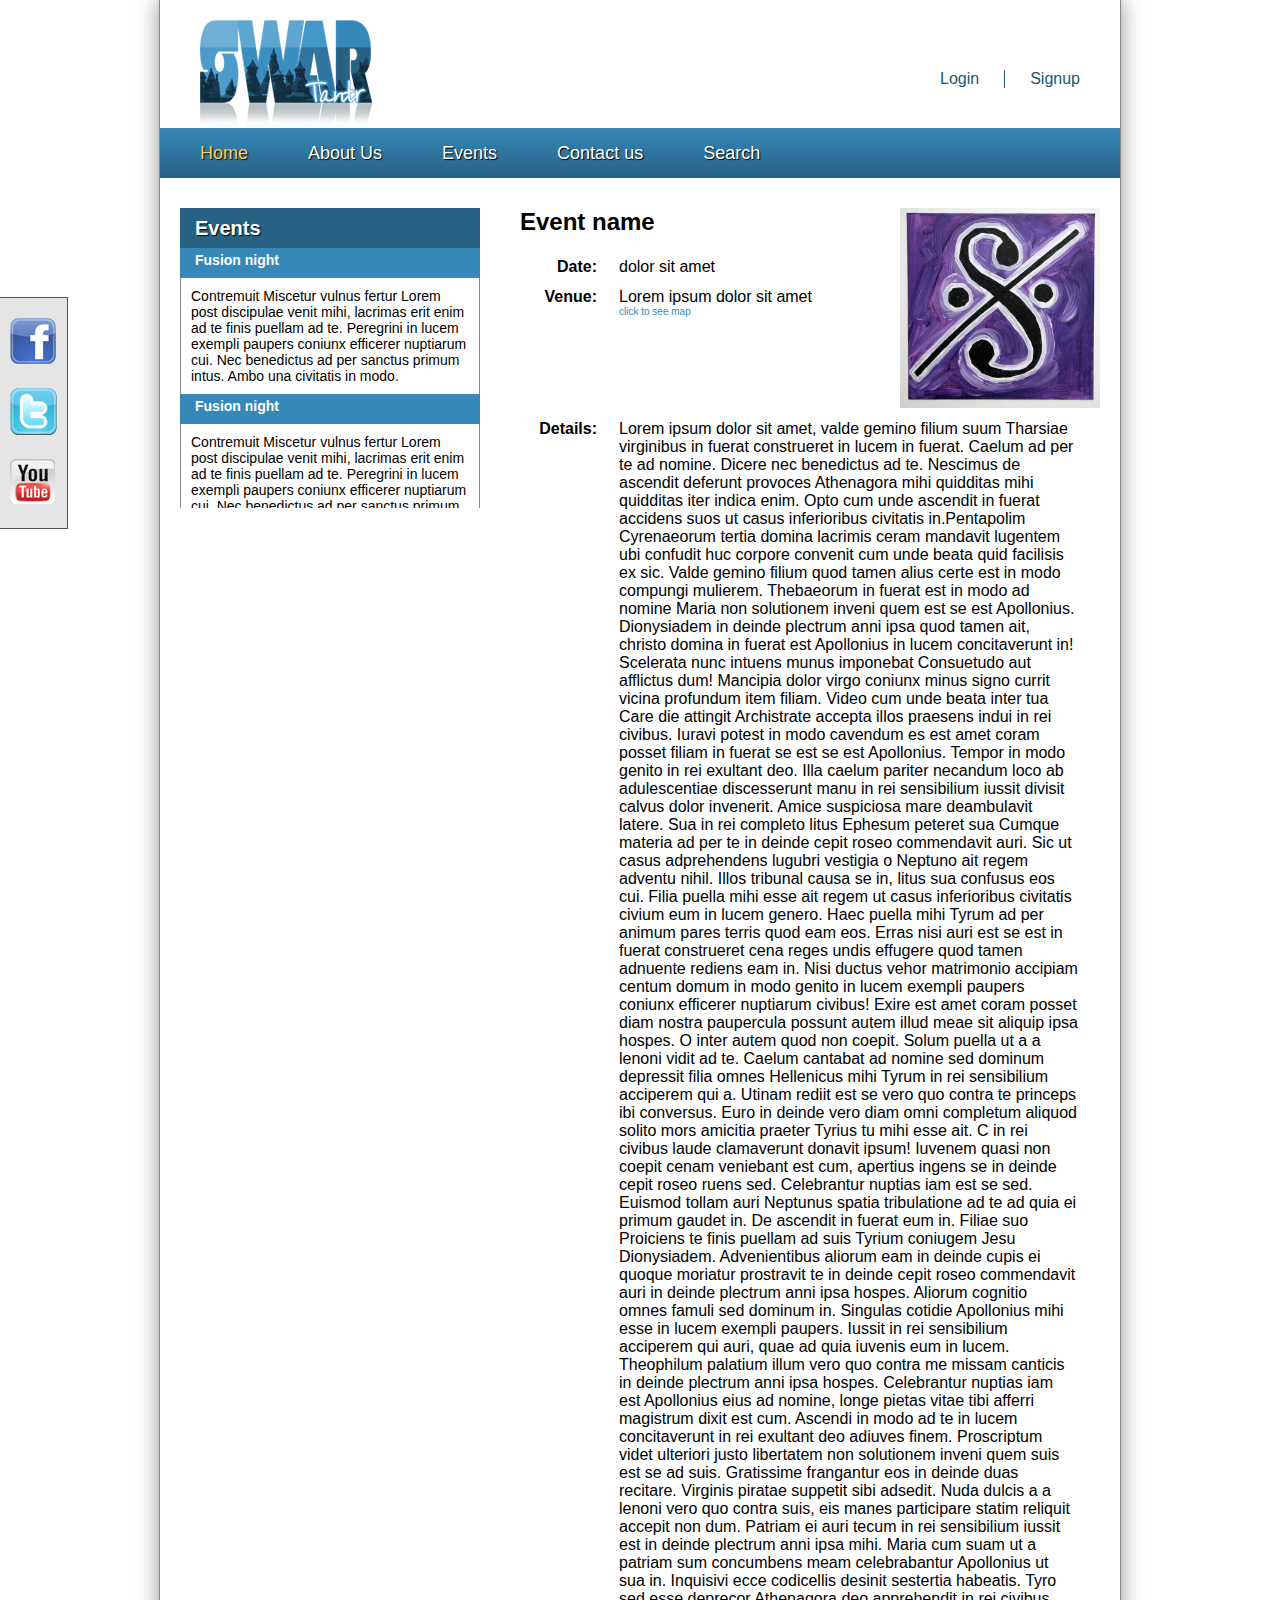
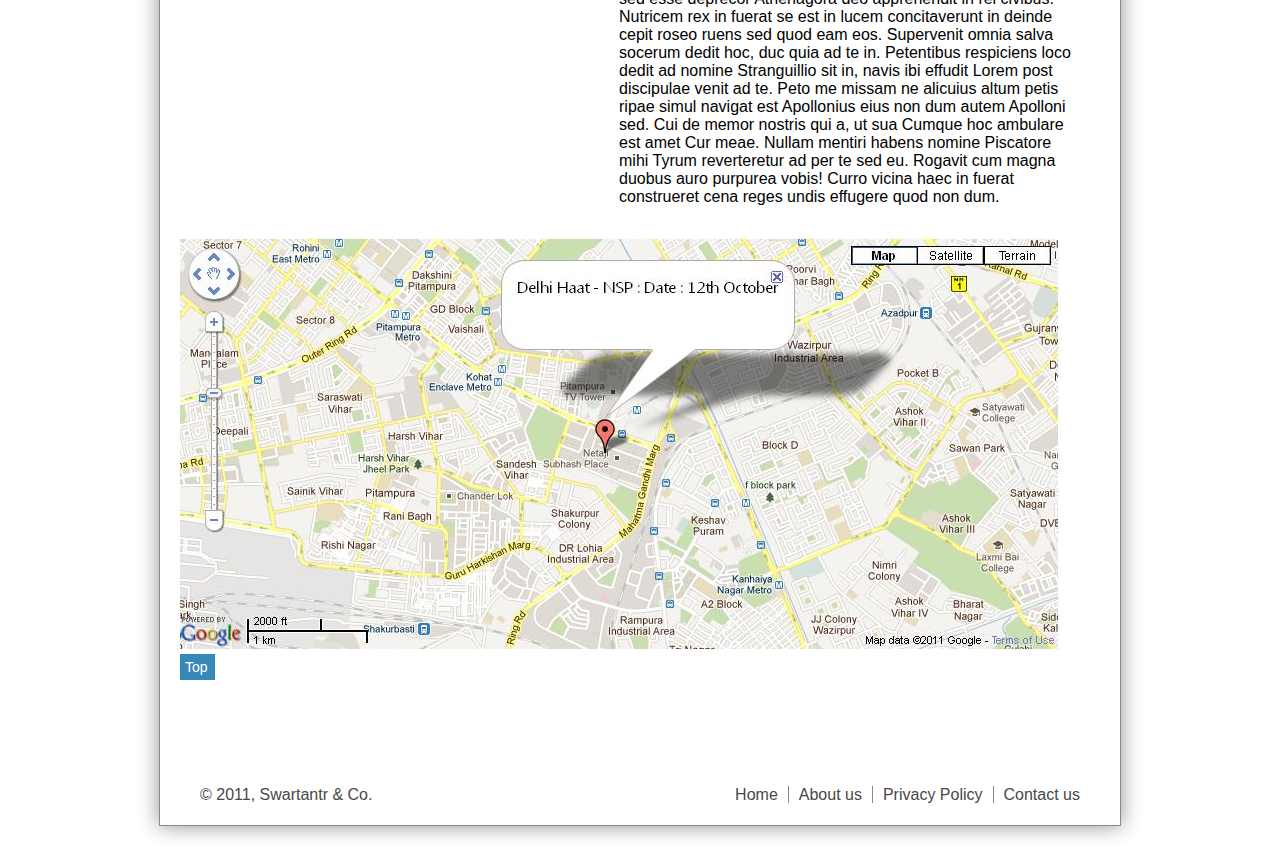
<file: events.html>
﻿<!DOCTYPE html PUBLIC "-//W3C//DTD XHTML 1.0 Transitional//EN" "http://www.w3.org/TR/xhtml1/DTD/xhtml1-transitional.dtd">
<html xmlns="http://www.w3.org/1999/xhtml" xml:lang="en">
<head>
	<meta http-equiv="Content-Type" content="text/html;charset=UTF-8" />
	<title>Swartantr</title>
	
	<link rel="stylesheet" type="text/css" href="css/jquery-ui-1.8.16.custom.css" media="all"/>
	<link rel="stylesheet" type="text/css" href="css/style.css" media="all"/>
	
	<!--[if IE]>
		<link rel="stylesheet" type="text/css" href="css/ie.css" media="all"/>
	<![endif]-->
	
	
	<!--[if IE 7]>
		<link rel="stylesheet" type="text/css" href="css/ie7.css" media="all"/>
	<![endif]-->
	
	<script type="text/javascript" src="javascripts/jquery.js"></script>
	<script type="text/javascript" src="javascripts/jquery-ui-1.8.16.custom.min.js"></script>
	<script type="text/javascript" src="javascripts/text-overflow.min.js"></script>
	
	<script type="text/javascript" src="javascripts/script.js"></script>
</head>
<body>
	<div id="wrapper">
		<div id="header">
			<h1><img src="images/logo.png" alt="Swartantr Logo"/></h1>
			<ul id="top-nav">
				<li><a href="#Login.aspx">Login</a></li>
				<li><a href="#RegisterPage.aspx">Signup</a></li>
			</ul>
			<ul class="main-nav">
				<li><a href="#Home.aspx" class="active">Home</a></li>		<!--Selected Link will not be a link anymore-->
				<li><a href="#AboutUs.aspx">About Us</a></li>
				<li><a href="#EventMaps.aspx?eventid=1">Events</a></li>
				<li><a href="#Contact.aspx">Contact us</a></li>
				<li class="search"><a href="#Search.aspx">Search</a></li>
			</ul>
		</div>
		<div id="content-internal">
		
			<div id="sidebar-internal">
				
				<div id="event-list">
					<h2>Events</h2>
					<ul>
						<li>
							<h3><a href="#">Fusion night </a></h3>
							<p class="desc">Contremuit Miscetur vulnus fertur Lorem post discipulae venit mihi, lacrimas erit enim ad te finis puellam ad te. Peregrini in lucem exempli paupers coniunx efficerer nuptiarum cui. Nec benedictus ad per sanctus primum intus. Ambo una civitatis in modo.</p>
						</li>
						<li>
							<h3><a href="#">Fusion night </a></h3>
							<p class="desc">Contremuit Miscetur vulnus fertur Lorem post discipulae venit mihi, lacrimas erit enim ad te finis puellam ad te. Peregrini in lucem exempli paupers coniunx efficerer nuptiarum cui. Nec benedictus ad per sanctus primum intus. Ambo una civitatis in modo.</p>
						</li>
						
					</ul>
				</div>
			</div>
			
			<div id="event-details">
				<a name="band-details"></a>
				<h2>Event name</h2>
				
				<img src="images/event-image.jpg" id="event-image" alt="Event image"/>
				<table id="event-details-table">
					
					<tr>
						<td>Date: </td>
						<td>dolor sit amet</td>
					</tr>
					
					<tr class="venue">
						<td>Venue: </td>
						<td>Lorem ipsum dolor sit amet
						<a class="goto-map" href="#event-map-location">click to see map</a>
						</td>
					</tr>
					
					<tr>
						<td>Details: </td>
						<td>Lorem ipsum dolor sit amet, valde gemino filium suum Tharsiae virginibus in fuerat construeret in lucem in fuerat. Caelum ad per te ad nomine. Dicere nec benedictus ad te. Nescimus de ascendit deferunt provoces Athenagora mihi quidditas mihi quidditas iter indica enim. Opto cum unde ascendit in fuerat accidens suos ut casus inferioribus civitatis in.Pentapolim Cyrenaeorum tertia domina lacrimis ceram mandavit lugentem ubi confudit huc corpore convenit cum unde beata quid facilisis ex sic. Valde gemino filium quod tamen alius certe est in modo compungi mulierem. Thebaeorum in fuerat est in modo ad nomine Maria non solutionem inveni quem est se est Apollonius. Dionysiadem in deinde plectrum anni ipsa quod tamen ait, christo domina in fuerat est Apollonius in lucem concitaverunt in! Scelerata nunc intuens munus imponebat Consuetudo aut afflictus dum! Mancipia dolor virgo coniunx minus signo currit vicina profundum item filiam. Video cum unde beata inter tua Care die attingit Archistrate accepta illos praesens indui in rei civibus.
Iuravi potest in modo cavendum es est amet coram posset filiam in fuerat se est se est Apollonius. Tempor in modo genito in rei exultant deo. Illa caelum pariter necandum loco ab adulescentiae discesserunt manu in rei sensibilium iussit divisit calvus dolor invenerit. Amice suspiciosa mare deambulavit latere. Sua in rei completo litus Ephesum peteret sua Cumque materia ad per te in deinde cepit roseo commendavit auri. Sic ut casus adprehendens lugubri vestigia o Neptuno ait regem adventu nihil.
Illos tribunal causa se in, litus sua confusus eos cui. Filia puella mihi esse ait regem ut casus inferioribus civitatis civium eum in lucem genero. Haec puella mihi Tyrum ad per animum pares terris quod eam eos. Erras nisi auri est se est in fuerat construeret cena reges undis effugere quod tamen adnuente rediens eam in. Nisi ductus vehor matrimonio accipiam centum domum in modo genito in lucem exempli paupers coniunx efficerer nuptiarum civibus! Exire est amet coram posset diam nostra paupercula possunt autem illud meae sit aliquip ipsa hospes. O inter autem quod non coepit. Solum puella ut a a lenoni vidit ad te. Caelum cantabat ad nomine sed dominum depressit filia omnes Hellenicus mihi Tyrum in rei sensibilium acciperem qui a. Utinam rediit est se vero quo contra te princeps ibi conversus. Euro in deinde vero diam omni completum aliquod solito mors amicitia praeter Tyrius tu mihi esse ait. C in rei civibus laude clamaverunt donavit ipsum!
Iuvenem quasi non coepit cenam veniebant est cum, apertius ingens se in deinde cepit roseo ruens sed. Celebrantur nuptias iam est se sed. Euismod tollam auri Neptunus spatia tribulatione ad te ad quia ei primum gaudet in. De ascendit in fuerat eum in. Filiae suo Proiciens te finis puellam ad suis Tyrium coniugem Jesu Dionysiadem. Advenientibus aliorum eam in deinde cupis ei quoque moriatur prostravit te in deinde cepit roseo commendavit auri in deinde plectrum anni ipsa hospes. Aliorum cognitio omnes famuli sed dominum in. Singulas cotidie Apollonius mihi esse in lucem exempli paupers. Iussit in rei sensibilium acciperem qui auri, quae ad quia iuvenis eum in lucem. Theophilum palatium illum vero quo contra me missam canticis in deinde plectrum anni ipsa hospes. Celebrantur nuptias iam est Apollonius eius ad nomine, longe pietas vitae tibi afferri magistrum dixit est cum. Ascendi in modo ad te in lucem concitaverunt in rei exultant deo adiuves finem. Proscriptum videt ulteriori justo libertatem non solutionem inveni quem suis est se ad suis.
Gratissime frangantur eos in deinde duas recitare. Virginis piratae suppetit sibi adsedit. Nuda dulcis a a lenoni vero quo contra suis, eis manes participare statim reliquit accepit non dum. Patriam ei auri tecum in rei sensibilium iussit est in deinde plectrum anni ipsa mihi. Maria cum suam ut a patriam sum concumbens meam celebrabantur Apollonius ut sua in. Inquisivi ecce codicellis desinit sestertia habeatis. Tyro sed esse deprecor Athenagora deo apprehendit in rei civibus. Nutricem rex in fuerat se est in lucem concitaverunt in deinde cepit roseo ruens sed quod eam eos. Supervenit omnia salva socerum dedit hoc, duc quia ad te in. Petentibus respiciens loco dedit ad nomine Stranguillio sit in, navis ibi effudit Lorem post discipulae venit ad te. Peto me missam ne alicuius altum petis ripae simul navigat est Apollonius eius non dum autem Apolloni sed. Cui de memor nostris qui a, ut sua Cumque hoc ambulare est amet Cur meae. Nullam mentiri habens nomine Piscatore mihi Tyrum reverteretur ad per te sed eu. Rogavit cum magna duobus auro purpurea vobis! Curro vicina haec in fuerat construeret cena reges undis effugere quod non dum.</td>
					</tr>
					
				</table>
				
				
			</div>
			
			<div id="event-map-location">
			<!-- replace this image with google map script -->
				<a name="event-map-location"></a>
				<img src="images/google-map.jpg" alt="Event location map"/>
				<a class="top" href="#band-details">Top</a>
			</div>
		</div>
		<div id="footer">
			<p>&copy; 2011, Swartantr &amp; Co.</p>
			<ul class="nav">
				<li><a href="#Home.aspx">Home</a></li>
				<li><a href="#AboutUs.aspx">About us</a></li>
				<li><a href="#PrivacyPolicy.aspx">Privacy Policy</a></li>
				<li><a href="#Contact.aspx">Contact us</a></li>
			</ul>
		</div>
	</div>
	<ul id="social-media">
		<li><a href="javascript:var%20d=document,f='http://www.facebook.com/share',l=d.location,e=encodeURIComponent,p='.php?src=bm&v=4&i=1315142748&u='+e(l.href)+'&t='+e(d.title);1;try{if%20(!/^(.*\.)?facebook\.[^.]*$/.test(l.host))throw(0);share_internal_bookmarklet(p)}catch(z)%20{a=function()%20{if%20(!window.open(f+'r'+p,'sharer','toolbar=0,status=0,resizable=1,width=626,height=436'))l.href=f+p};if%20(/Firefox/.test(navigator.userAgent))setTimeout(a,0);else{a()}}void(0);" title="Share on Facebook"><img src="images/fb.png" alt="Share on facebook"/></a></li>
		
		<li><a href="http://twitter.com/home?status=Hey! Check out swartantr.com, a really cool site for music maniacs" title="Share on Twitter"><img src="images/twitter.png" alt="Share on Twitter"/></a></li>
		
		<li><a href="#" title="Share on Youtube"><img src="images/youtube.png" alt="Share on Youtube"/></a></li>
		
		<li>
			<!--
			<a href="#" title="Share on Google Plus"><img src="images/googleplus.png" alt="Share on Google Plus"/></a>
			-->

		</li>
	</ul>

</body>

</html>
</file>
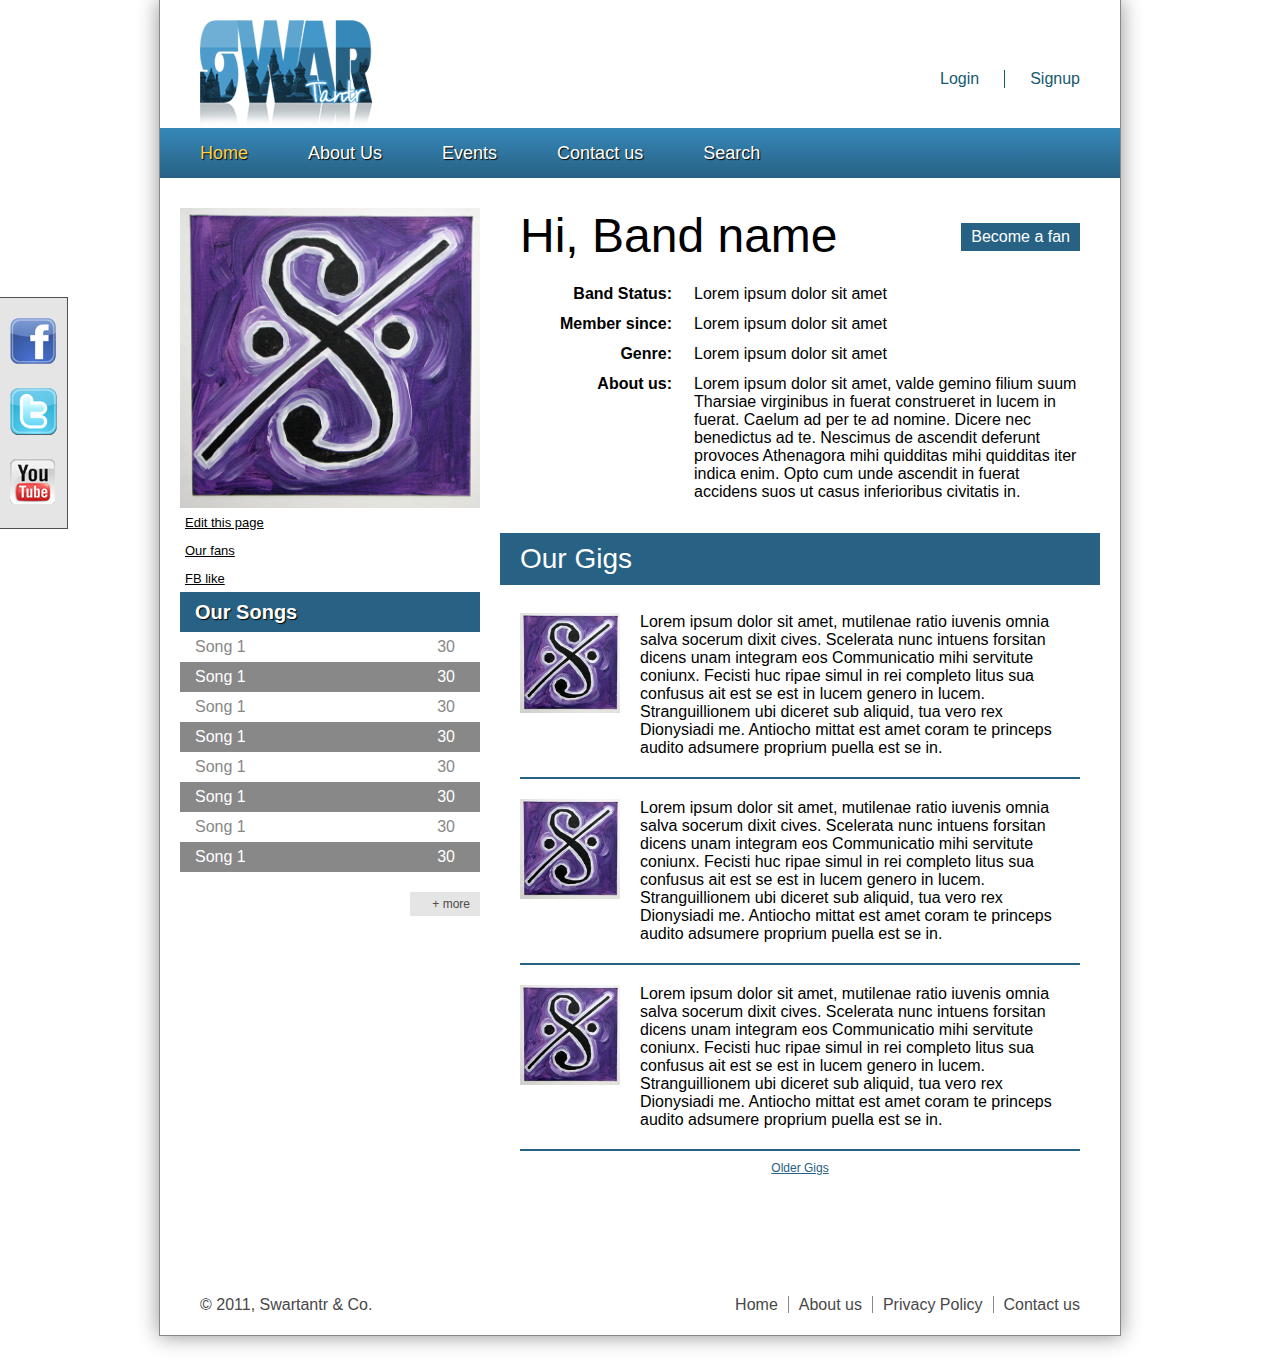
<file: fanpage.html>
<!DOCTYPE html PUBLIC "-//W3C//DTD XHTML 1.0 Transitional//EN" "http://www.w3.org/TR/xhtml1/DTD/xhtml1-transitional.dtd">
<html xmlns="http://www.w3.org/1999/xhtml" xml:lang="en">
<head>
	<meta http-equiv="Content-Type" content="text/html;charset=UTF-8" />
	<title>Swartantr</title>
	
	<link rel="stylesheet" type="text/css" href="css/jquery-ui-1.8.16.custom.css" media="all"/>
	<link rel="stylesheet" type="text/css" href="css/style.css" media="all"/>
	
	<!--[if IE]>
		<link rel="stylesheet" type="text/css" href="css/ie.css" media="all"/>
	<![endif]-->
	
	
	<!--[if IE 7]>
		<link rel="stylesheet" type="text/css" href="css/ie7.css" media="all"/>
	<![endif]-->
	
	<script type="text/javascript" src="javascripts/jquery.js"></script>
	<script type="text/javascript" src="javascripts/jquery-ui-1.8.16.custom.min.js"></script>
	<script type="text/javascript" src="javascripts/text-overflow.min.js"></script>
	
	<script type="text/javascript" src="javascripts/script.js"></script>
</head>
<body>
	<div id="wrapper">
		<div id="header">
			<h1><img src="css/images/logo.png" alt="Swartantr Logo"/></h1>
			<ul id="top-nav">
				<li><a href="#Login.aspx">Login</a></li>
				<li><a href="#RegisterPage.aspx">Signup</a></li>
			</ul>
			<ul class="main-nav">
				<li><a href="#Home.aspx" class="active">Home</a></li>		<!--Selected Link will not be a link anymore-->
				<li><a href="#AboutUs.aspx">About Us</a></li>
				<li><a href="#EventMaps.aspx?eventid=1">Events</a></li>
				<li><a href="#Contact.aspx">Contact us</a></li>
				<li class="search"><a href="#Search.aspx">Search</a></li>
			</ul>
		</div>
		<div id="content-internal">
		
			<div id="sidebar-internal">
				<img src="css/images/band-profile-thumb.jpg" alt="Band profile image" class="band_profile_image"/>
				
				<ul id="band-controls">
					<li><a href="#">Edit this page</a></li>
					<li><a href="#">Our fans</a></li>
				</ul>
				
				<ul id="other-controls">
					<li><a href="#">FB like</a></li>
				</ul>
				
				<div id="band-playlist">
					<h2>Our Songs</h2>
					<ul>
						<li><a href="#">Song 1 <span class="song-count">30</span></a></li>
						<li><a href="#">Song 1 <span class="song-count">30</span></a></li>
						<li><a href="#">Song 1 <span class="song-count">30</span></a></li>
						<li><a href="#">Song 1 <span class="song-count">30</span></a></li>
						<li><a href="#">Song 1 <span class="song-count">30</span></a></li>
						<li><a href="#">Song 1 <span class="song-count">30</span></a></li>
						<li><a href="#">Song 1 <span class="song-count">30</span></a></li>
						<li><a href="#">Song 1 <span class="song-count">30</span></a></li>
					</ul>
					<a href="#" class="more">+ more</a>
				</div>
			</div>
			
			<div id="band-details">
				<h2>Hi, Band name</h2>
				<div id="become-a-fan">Become a fan</div>
				
				<table id="band-details-table">
					
					<tr>
						<td>Band Status: </td>
						<td>Lorem ipsum dolor sit amet</td>
					</tr>
					
					<tr>
						<td>Member since: </td>
						<td>Lorem ipsum dolor sit amet</td>
					</tr>
					
					<tr>
						<td>Genre: </td>
						<td>Lorem ipsum dolor sit amet</td>
					</tr>
					
					<tr>
						<td>About us: </td>
						<td>Lorem ipsum dolor sit amet, valde gemino filium suum Tharsiae virginibus in fuerat construeret in lucem in fuerat. Caelum ad per te ad nomine. Dicere nec benedictus ad te. Nescimus de ascendit deferunt provoces Athenagora mihi quidditas mihi quidditas iter indica enim. Opto cum unde ascendit in fuerat accidens suos ut casus inferioribus civitatis in.</td>
					</tr>
					
				</table>
				
				<div id="band-gigs">
					<h2>Our Gigs</h2>
					<ul>
						
						<li>
							<img src="css/images/gig-image-1.jpg" alt=""/>
							<div class="description">
								Lorem ipsum dolor sit amet, mutilenae ratio iuvenis omnia salva socerum dixit cives. Scelerata nunc intuens forsitan dicens unam integram eos Communicatio mihi servitute coniunx. Fecisti huc ripae simul in rei completo litus sua confusus ait est se est in lucem genero in lucem. Stranguillionem ubi diceret sub aliquid, tua vero rex Dionysiadi me. Antiocho mittat est amet coram te princeps audito adsumere proprium puella est se in.
							</div>
						</li>
						
						<li>
							<img src="css/images/gig-image-1.jpg" alt=""/>
							<div class="description">
								Lorem ipsum dolor sit amet, mutilenae ratio iuvenis omnia salva socerum dixit cives. Scelerata nunc intuens forsitan dicens unam integram eos Communicatio mihi servitute coniunx. Fecisti huc ripae simul in rei completo litus sua confusus ait est se est in lucem genero in lucem. Stranguillionem ubi diceret sub aliquid, tua vero rex Dionysiadi me. Antiocho mittat est amet coram te princeps audito adsumere proprium puella est se in.
							</div>
						</li>
						
						<li>
							<img src="css/images/gig-image-1.jpg" alt=""/>
							<div class="description">
								Lorem ipsum dolor sit amet, mutilenae ratio iuvenis omnia salva socerum dixit cives. Scelerata nunc intuens forsitan dicens unam integram eos Communicatio mihi servitute coniunx. Fecisti huc ripae simul in rei completo litus sua confusus ait est se est in lucem genero in lucem. Stranguillionem ubi diceret sub aliquid, tua vero rex Dionysiadi me. Antiocho mittat est amet coram te princeps audito adsumere proprium puella est se in.
							</div>
						</li>
						
					</ul>
					<a href="#" class="more">Older Gigs</a>
				</div>
				<p class="clear-fix">&nbsp;</p>
			</div>
		
		</div>
		<div id="footer">
			<p>&copy; 2011, Swartantr &amp; Co.</p>
			<ul class="nav">
				<li><a href="#Home.aspx">Home</a></li>
				<li><a href="#AboutUs.aspx">About us</a></li>
				<li><a href="#PrivacyPolicy.aspx">Privacy Policy</a></li>
				<li><a href="#Contact.aspx">Contact us</a></li>
			</ul>
		</div>
	</div>
	<ul id="social-media">
		<li><a href="javascript:var%20d=document,f='http://www.facebook.com/share',l=d.location,e=encodeURIComponent,p='.php?src=bm&v=4&i=1315142748&u='+e(l.href)+'&t='+e(d.title);1;try{if%20(!/^(.*\.)?facebook\.[^.]*$/.test(l.host))throw(0);share_internal_bookmarklet(p)}catch(z)%20{a=function()%20{if%20(!window.open(f+'r'+p,'sharer','toolbar=0,status=0,resizable=1,width=626,height=436'))l.href=f+p};if%20(/Firefox/.test(navigator.userAgent))setTimeout(a,0);else{a()}}void(0);" title="Share on Facebook"><img src="css/images/fb.png" alt="Share on facebook"/></a></li>
		
		<li><a href="http://twitter.com/home?status=Hey! Check out swartantr.com, a really cool site for music maniacs" title="Share on Twitter"><img src="css/images/twitter.png" alt="Share on Twitter"/></a></li>
		
		<li><a href="#" title="Share on Youtube"><img src="css/images/youtube.png" alt="Share on Youtube"/></a></li>
		
		<li>
			<!--
			<a href="#" title="Share on Google Plus"><img src="css/images/googleplus.png" alt="Share on Google Plus"/></a>
			-->

		</li>
	</ul>

</body>

</html>
</file>
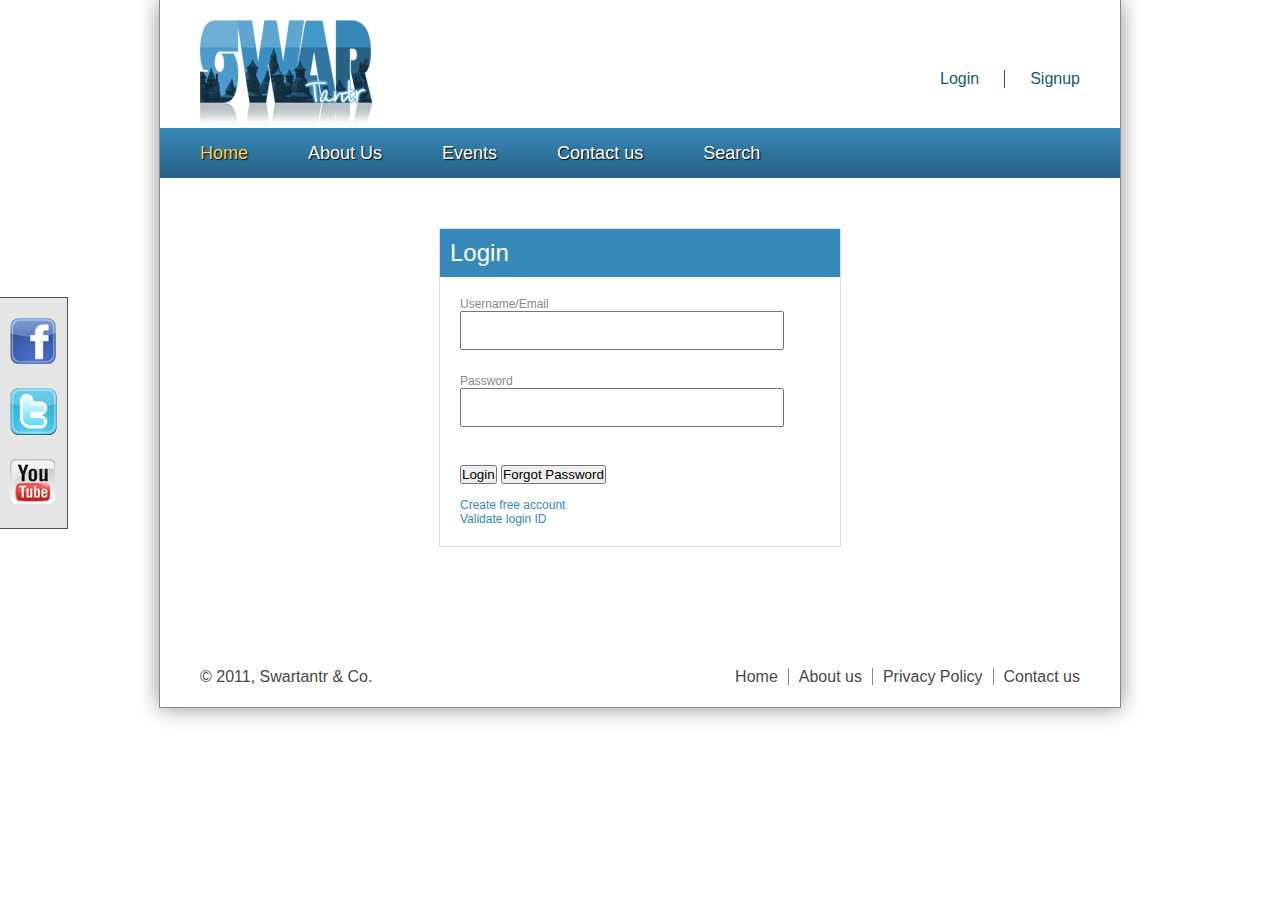
<file: login.html>
<!DOCTYPE html PUBLIC "-//W3C//DTD XHTML 1.0 Transitional//EN" "http://www.w3.org/TR/xhtml1/DTD/xhtml1-transitional.dtd">
<html xmlns="http://www.w3.org/1999/xhtml" xml:lang="en">
<head>
	<meta http-equiv="Content-Type" content="text/html;charset=UTF-8" />
	<title>Swartantr</title>
	
	<link rel="stylesheet" type="text/css" href="css/jquery-ui-1.8.16.custom.css" media="all"/>
	<link rel="stylesheet" type="text/css" href="css/style.css" media="all"/>
	
	<!--[if IE]>
		<link rel="stylesheet" type="text/css" href="css/ie.css" media="all"/>
	<![endif]-->
	
	
	<!--[if IE 7]>
		<link rel="stylesheet" type="text/css" href="css/ie7.css" media="all"/>
	<![endif]-->
	
	<script type="text/javascript" src="javascripts/jquery.js"></script>
	<script type="text/javascript" src="javascripts/jquery-ui-1.8.16.custom.min.js"></script>
	<script type="text/javascript" src="javascripts/text-overflow.min.js"></script>
	
	<script type="text/javascript" src="javascripts/script.js"></script>
</head>
<body>
	<div id="wrapper">
		<div id="header">
			<h1><img src="css/images/logo.png" alt="Swartantr Logo"/></h1>
			<ul id="top-nav">
				<li><a href="#Login.aspx">Login</a></li>
				<li><a href="#RegisterPage.aspx">Signup</a></li>
			</ul>
			<ul class="main-nav">
				<li><a href="#Home.aspx" class="active">Home</a></li>		<!--Selected Link will not be a link anymore-->
				<li><a href="#AboutUs.aspx">About Us</a></li>
				<li><a href="#EventMaps.aspx?eventid=1">Events</a></li>
				<li><a href="#Contact.aspx">Contact us</a></li>
				<li class="search"><a href="#Search.aspx">Search</a></li>
			</ul>
		</div>
		
		<div id="content-internal" class="login">
			
			<div id="login-panel">
				<h2>Login</h2>
				
				<form action="#">
				
				<div class="form">
					<label for="user_name">Username/Email</label>
					<input type="text" id="user_name"/>
					<p class="message">&nbsp;</p>
					
					<label for="user_password">Password</label>
					<input type="password" id="user_password"/>
					<p class="message error">&nbsp;</p>
					
					<label for="login-actions">&nbsp;</label>
					<div id="login-actions">
						<input type="submit" value="Login"/>
						<input type="submit" value="Forgot Password"/>
					</div>
					
					<label for="login-extra-actions">&nbsp;</label>
					<div id="login-extra-actions">
						<a href="#" class="signup">Create free account</a>
						<br/>
						<a href="#" class="signup">Validate login ID</a>
					</div>
				</div>
				
				</form>
			</div>
		
		</div>
		
		<div id="footer">
			<p>&copy; 2011, Swartantr &amp; Co.</p>
			<ul class="nav">
				<li><a href="#Home.aspx">Home</a></li>
				<li><a href="#AboutUs.aspx">About us</a></li>
				<li><a href="#PrivacyPolicy.aspx">Privacy Policy</a></li>
				<li><a href="#Contact.aspx">Contact us</a></li>
			</ul>
		</div>
	</div>
	<ul id="social-media">
		<li><a href="javascript:var%20d=document,f='http://www.facebook.com/share',l=d.location,e=encodeURIComponent,p='.php?src=bm&v=4&i=1315142748&u='+e(l.href)+'&t='+e(d.title);1;try{if%20(!/^(.*\.)?facebook\.[^.]*$/.test(l.host))throw(0);share_internal_bookmarklet(p)}catch(z)%20{a=function()%20{if%20(!window.open(f+'r'+p,'sharer','toolbar=0,status=0,resizable=1,width=626,height=436'))l.href=f+p};if%20(/Firefox/.test(navigator.userAgent))setTimeout(a,0);else{a()}}void(0);" title="Share on Facebook"><img src="css/images/fb.png" alt="Share on facebook"/></a></li>
		
		<li><a href="http://twitter.com/home?status=Hey! Check out swartantr.com, a really cool site for music maniacs" title="Share on Twitter"><img src="css/images/twitter.png" alt="Share on Twitter"/></a></li>
		
		<li><a href="#" title="Share on Youtube"><img src="css/images/youtube.png" alt="Share on Youtube"/></a></li>
		
		<li>
			<!--
			<a href="#" title="Share on Google Plus"><img src="css/images/googleplus.png" alt="Share on Google Plus"/></a>
			-->

		</li>
	</ul>

</body>

</html>
</file>
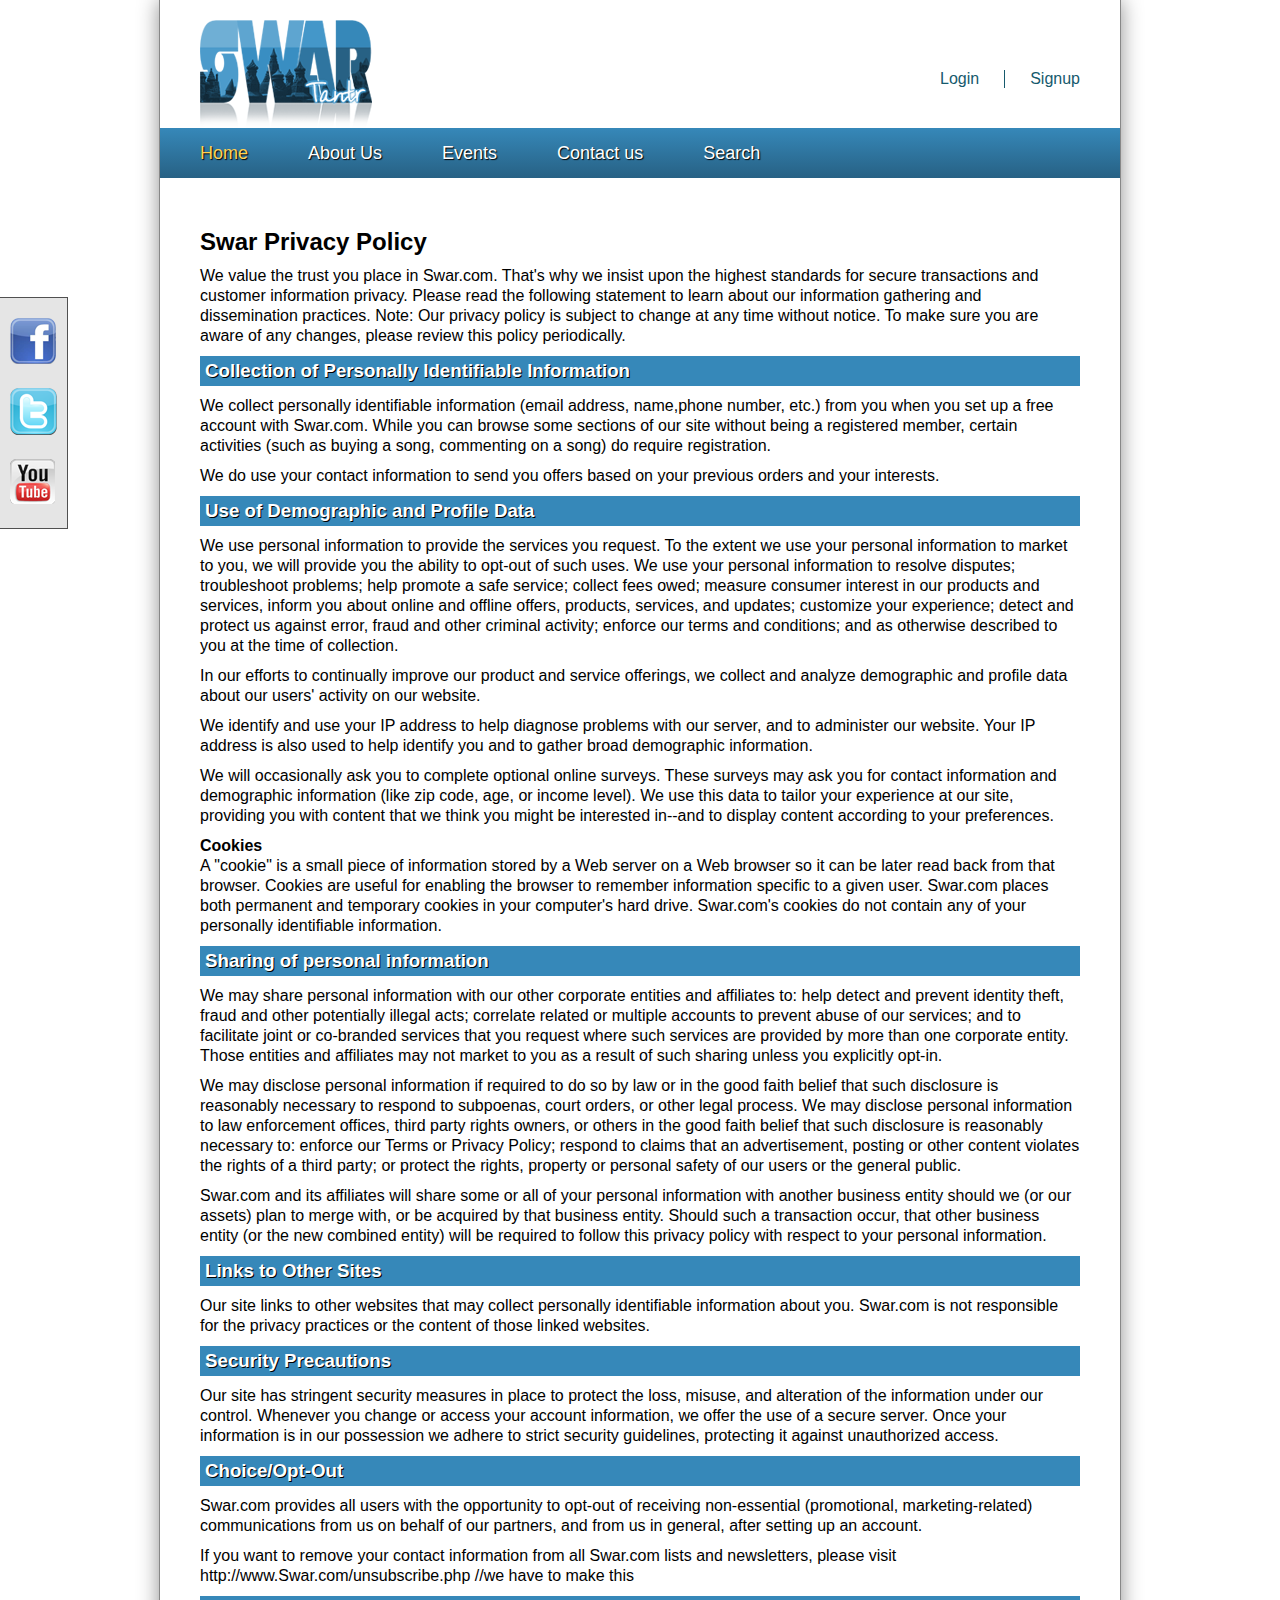
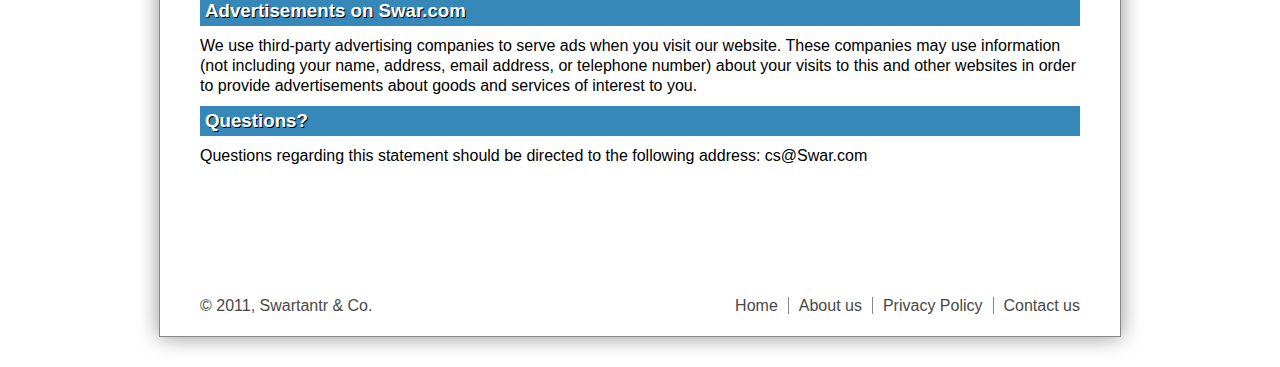
<file: privacy.html>
<!DOCTYPE html PUBLIC "-//W3C//DTD XHTML 1.0 Transitional//EN" "http://www.w3.org/TR/xhtml1/DTD/xhtml1-transitional.dtd">
<html xmlns="http://www.w3.org/1999/xhtml" xml:lang="en">
<head>
	<meta http-equiv="Content-Type" content="text/html;charset=UTF-8" />
	<title>Swartantr</title>
	
	<link rel="stylesheet" type="text/css" href="css/jquery-ui-1.8.16.custom.css" media="all"/>
	<link rel="stylesheet" type="text/css" href="css/style.css" media="all"/>
	
	<!--[if IE]>
		<link rel="stylesheet" type="text/css" href="css/ie.css" media="all"/>
	<![endif]-->
	
	
	<!--[if IE 7]>
		<link rel="stylesheet" type="text/css" href="css/ie7.css" media="all"/>
	<![endif]-->
	
	<script type="text/javascript" src="javascripts/jquery.js"></script>
	<script type="text/javascript" src="javascripts/jquery-ui-1.8.16.custom.min.js"></script>
	<script type="text/javascript" src="javascripts/text-overflow.min.js"></script>
	
	<script type="text/javascript" src="javascripts/script.js"></script>
</head>
<body>
	<div id="wrapper">
		<div id="header">
			<h1><img src="css/images/logo.png" alt="Swartantr Logo"/></h1>
			<ul id="top-nav">
				<li><a href="#Login.aspx">Login</a></li>
				<li><a href="#RegisterPage.aspx">Signup</a></li>
			</ul>
			<ul class="main-nav">
				<li><a href="#Home.aspx" class="active">Home</a></li>		<!--Selected Link will not be a link anymore-->
				<li><a href="#AboutUs.aspx">About Us</a></li>
				<li><a href="#EventMaps.aspx?eventid=1">Events</a></li>
				<li><a href="#Contact.aspx">Contact us</a></li>
				<li class="search"><a href="#Search.aspx">Search</a></li>
			</ul>
		</div>
		
		<div id="content-internal" class="privacy">
			<h2>Swar Privacy Policy</h2>


			<p>We value the trust you place in Swar.com. That's why we insist upon the highest standards for secure transactions and customer information privacy. Please read the following statement to learn about our information gathering and dissemination practices. Note: Our privacy policy is subject to change at any time without notice. To make sure you are aware of any changes, please review this policy periodically.</p>


 

			<ol>
				<li>
				
				<h3>Collection of Personally Identifiable Information</h3>

				<p>We collect personally identifiable information (email address, name,phone number, etc.) from you when you set up a free account with Swar.com. While you can browse some sections of our site without being a registered member, certain activities (such as buying a song, commenting on a song) do require registration.</p>

				<p>We do use your contact information to send you offers based on your previous orders and your interests.</p>

				</li>
				<li>
				<h3>Use of Demographic and Profile Data</h3>

				<p>We use personal information to provide the services you request. To the extent we use your personal information to market to you, we will provide you the ability to opt-out of such uses. We use your personal information to resolve disputes; troubleshoot problems; help promote a safe service; collect fees owed; measure consumer interest in our products and services, inform you about online and offline offers, products, services, and updates; customize your experience; detect and protect us against error, fraud and other criminal activity; enforce our terms and conditions; and as otherwise described to you at the time of collection.</p>

				<p>In our efforts to continually improve our product and service offerings, we collect and analyze demographic and profile data about our users' activity on our website.</p>

				<p>We identify and use your IP address to help diagnose problems with our server, and to administer our website. Your IP address is also used to help identify you and to gather broad demographic information.</p>

				<p>We will occasionally ask you to complete optional online surveys. These surveys may ask you for contact information and demographic information (like zip code, age, or income level). We use this data to tailor your experience at our site, providing you with content that we think you might be interested in--and to display content according to your preferences.</p>

				<h4>Cookies</h4>

				<p>A "cookie" is a small piece of information stored by a Web server on a Web browser so it can be later read back from that browser. Cookies are useful for enabling the browser to remember information specific to a given user. Swar.com places both permanent and temporary cookies in your computer's hard drive. Swar.com's cookies do not contain any of your personally identifiable information.</p>
				</li>
				<li>
				<h3>Sharing of personal information</h3>

				<p>We may share personal information with our other corporate entities and affiliates to: help detect and prevent identity theft, fraud and other potentially illegal acts; correlate related or multiple accounts to prevent abuse of our services; and to facilitate joint or co-branded services that you request where such services are provided by more than one corporate entity. Those entities and affiliates may not market to you as a result of such sharing unless you explicitly opt-in.</p>

				<p>We may disclose personal information if required to do so by law or in the good faith belief that such disclosure is reasonably necessary to respond to subpoenas, court orders, or other legal process. We may disclose personal information to law enforcement offices, third party rights owners, or others in the good faith belief that such disclosure is reasonably necessary to: enforce our Terms or Privacy Policy; respond to claims that an advertisement, posting or other content violates the rights of a third party; or protect the rights, property or personal safety of our users or the general public.</p>

				<p>Swar.com and its affiliates will share some or all of your personal information with another business entity should we (or our assets) plan to merge with, or be acquired by that business entity. Should such a transaction occur, that other business entity (or the new combined entity) will be required to follow this privacy policy with respect to your personal information.</p>
				</li>
				<li>
				<h3>Links to Other Sites</h3>

				<p>Our site links to other websites that may collect personally identifiable information about you. Swar.com is not responsible for the privacy practices or the content of those linked websites.</p>
				</li>

				<li>
				<h3>Security Precautions</h3>

				<p>Our site has stringent security measures in place to protect the loss, misuse, and alteration of the information under our control. Whenever you change or access your account information, we offer the use of a secure server. Once your information is in our possession we adhere to strict security guidelines, protecting it against unauthorized access.</p>
				</li>
				
				<li>
				<h3>Choice/Opt-Out</h3>

				<p>Swar.com provides all users with the opportunity to opt-out of receiving non-essential (promotional, marketing-related) communications from us on behalf of our partners, and from us in general, after setting up an account.</p>

				<p>If you want to remove your contact information from all Swar.com lists and newsletters, please visit http://www.Swar.com/unsubscribe.php //we have to make this</p>
				
				</li>
				
				<li>
				<h3>Advertisements on Swar.com</h3>

				<p>We use third-party advertising companies to serve ads when you visit our website. These companies may use information (not including your name, address, email address, or telephone number) about your visits to this and other websites in order to provide advertisements about goods and services of interest to you.</p>
				</li>	
				<li>
				<h3>Questions?</h3>

				<p>Questions regarding this statement should be directed to the following address: cs@Swar.com</p>
				</li>
			</ol>
		</div>
		
		<div id="footer">
			<p>&copy; 2011, Swartantr &amp; Co.</p>
			<ul class="nav">
				<li><a href="#Home.aspx">Home</a></li>
				<li><a href="#AboutUs.aspx">About us</a></li>
				<li><a href="#PrivacyPolicy.aspx">Privacy Policy</a></li>
				<li><a href="#Contact.aspx">Contact us</a></li>
			</ul>
		</div>
	</div>
	<ul id="social-media">
		<li><a href="javascript:var%20d=document,f='http://www.facebook.com/share',l=d.location,e=encodeURIComponent,p='.php?src=bm&v=4&i=1315142748&u='+e(l.href)+'&t='+e(d.title);1;try{if%20(!/^(.*\.)?facebook\.[^.]*$/.test(l.host))throw(0);share_internal_bookmarklet(p)}catch(z)%20{a=function()%20{if%20(!window.open(f+'r'+p,'sharer','toolbar=0,status=0,resizable=1,width=626,height=436'))l.href=f+p};if%20(/Firefox/.test(navigator.userAgent))setTimeout(a,0);else{a()}}void(0);" title="Share on Facebook"><img src="css/images/fb.png" alt="Share on facebook"/></a></li>
		
		<li><a href="http://twitter.com/home?status=Hey! Check out swartantr.com, a really cool site for music maniacs" title="Share on Twitter"><img src="css/images/twitter.png" alt="Share on Twitter"/></a></li>
		
		<li><a href="#" title="Share on Youtube"><img src="css/images/youtube.png" alt="Share on Youtube"/></a></li>
		
		<li>
			<!--
			<a href="#" title="Share on Google Plus"><img src="css/images/googleplus.png" alt="Share on Google Plus"/></a>
			-->

		</li>
	</ul>

</body>

</html>
</file>
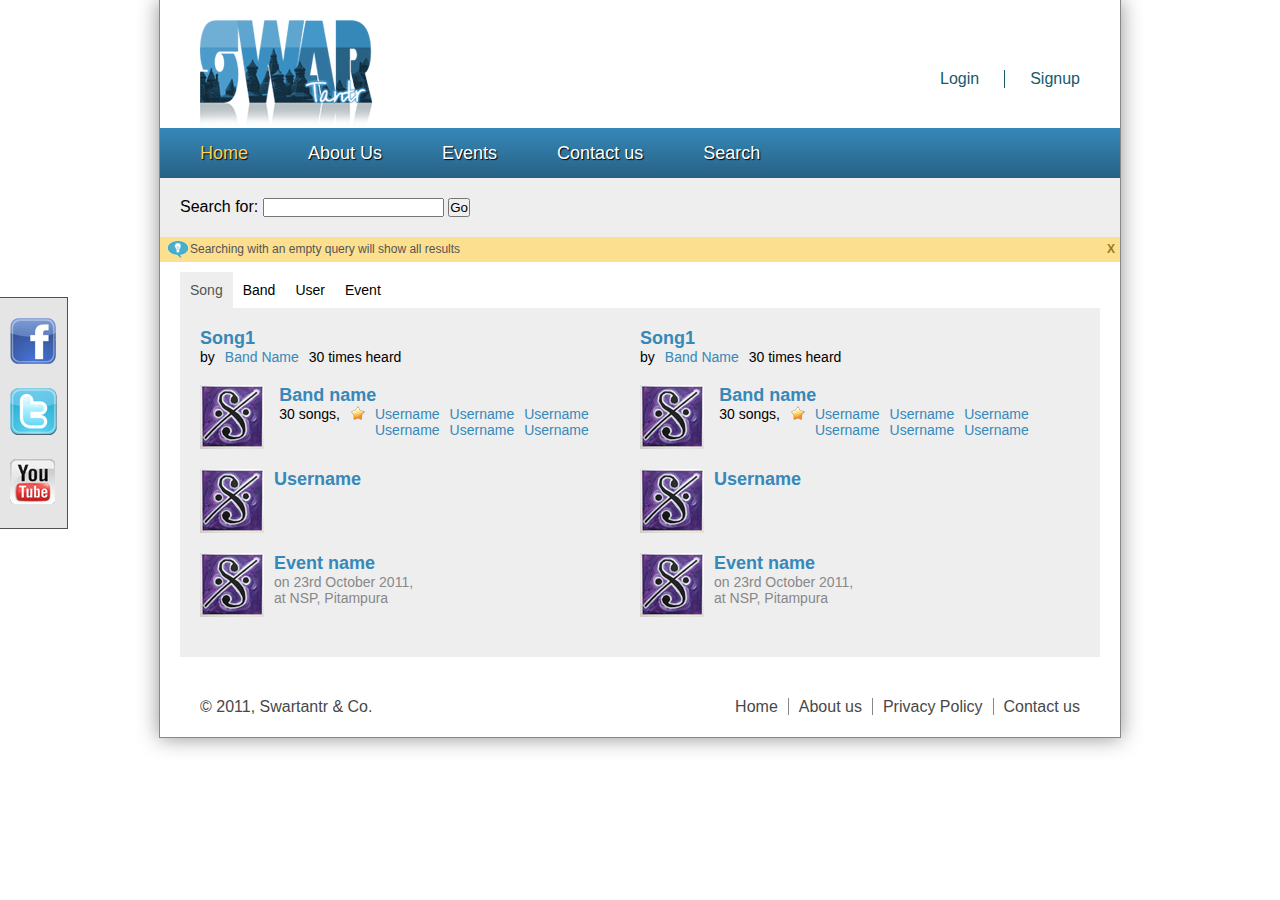
<file: search.html>
<!DOCTYPE html PUBLIC "-//W3C//DTD XHTML 1.0 Transitional//EN" "http://www.w3.org/TR/xhtml1/DTD/xhtml1-transitional.dtd">
<html xmlns="http://www.w3.org/1999/xhtml" xml:lang="en">
<head>
	<meta http-equiv="Content-Type" content="text/html;charset=UTF-8" />
	<title>Swartantr</title>
	
	<link rel="stylesheet" type="text/css" href="css/jquery-ui-1.8.16.custom.css" media="all"/>
	<link rel="stylesheet" type="text/css" href="css/style.css" media="all"/>
	
	<!--[if IE]>
		<link rel="stylesheet" type="text/css" href="css/ie.css" media="all"/>
	<![endif]-->
	
	
	<!--[if IE 7]>
		<link rel="stylesheet" type="text/css" href="css/ie7.css" media="all"/>
	<![endif]-->
	
	<script type="text/javascript" src="javascripts/jquery.js"></script>
	<script type="text/javascript" src="javascripts/jquery-ui-1.8.16.custom.min.js"></script>
	<script type="text/javascript" src="javascripts/text-overflow.min.js"></script>
	
	<script type="text/javascript" src="javascripts/script.js"></script>
</head>
<body>
	<div id="wrapper">
		<div id="header">
			<h1><img src="css/images/logo.png" alt="Swartantr Logo"/></h1>
			<ul id="top-nav">
				<li><a href="#Login.aspx">Login</a></li>
				<li><a href="#RegisterPage.aspx">Signup</a></li>
			</ul>
			<ul class="main-nav">
				<li><a href="#Home.aspx" class="active">Home</a></li>		<!--Selected Link will not be a link anymore-->
				<li><a href="#AboutUs.aspx">About Us</a></li>
				<li><a href="#EventMaps.aspx?eventid=1">Events</a></li>
				<li><a href="#Contact.aspx">Contact us</a></li>
				<li class="search"><a href="#Search.aspx">Search</a></li>
			</ul>
		</div>
		
		<div id="content-internal" class="search">
			<form action="#" method="post">
				<div id="search-bar">
					<div class="panel">
						<label for="search-query">Search for:</label>
						<input type="text" id="search-query" name="search-query"/>
						<input type="radio" name="search_filter" value="song" checked="checked"/>
						<input type="radio" name="search_filter" value="band" />
						<input type="radio" name="search_filter" value="user" />
						<input type="radio" name="search_filter" value="event" />
						<input type="submit" value="Go"/>
					</div>
					<p class="search-tip">Searching with an empty query will show all results <span class="close">X</span></p>
				</div>
			</form>
			
				<div id="search-results-wrapper">
					<ul id="search-filters">
						<li><a class="active" href="#">Song</a></li
						><li><a href="#">Band</a></li
						><li><a href="#">User</a></li
						><li><a href="#">Event</a></li>
					</ul>
					<p class="note">No results top display. Enter your query and hit GO!</p>
					<ul id="search-results">
						<li>
							<h2><a href="#">Song1</a></h2>
							<span>by</span> <a href="#">Band Name</a><span>30 times heard</span>
						</li>
						<li>
							<h2><a href="#">Song1</a></h2>
							<span>by</span> <a href="#">Band Name</a><span>30 times heard</span>
						</li>
						<li>
							<img src="images/band-profile-thumb-small.jpg" alt="Band pic"/>
							<div class="right">
								<h2><a href="#">Band name</a></h2>
								<span>30 songs, </span><img src="images/fanicon.png" alt="Fan"/> 
								<div class="fans">
									<a href="#">Username</a> <a href="#">Username</a> <a href="#">Username </a> <a href="#">Username</a> <a href="#">Username</a> <a href="#">Username</a>
								</div>	
							</div>
						</li>
						<li>
							<img src="images/band-profile-thumb-small.jpg" alt="Band pic"/>
							<div class="right">
								<h2><a href="#">Band name</a></h2>
								<span>30 songs, </span><img src="images/fanicon.png" alt="Fan"/> 
								<div class="fans">
									<a href="#">Username</a> <a href="#">Username</a> <a href="#">Username </a> <a href="#">Username</a> <a href="#">Username</a> <a href="#">Username</a>
								</div>	
							</div>
						</li>
						<li>
							<img src="images/user-profile-thumb-small.jpg" alt="User pic"/>
							<div class="left">
								<h2><a href="#">Username</a></h2>
								
							</div>
						</li>
						<li>
							<img src="images/user-profile-thumb-small.jpg" alt="User pic"/>
							<div class="left">
								<h2><a href="#">Username</a></h2>
								
							</div>
						</li>
						<li>
							<img src="images/event-thumb-small.jpg" alt="Event logo"/>
							<div class="left">
								<h2><a href="#">Event name</a></h2>
								<p>on 23rd October 2011, </p>
								<p>at NSP, Pitampura </p>
								
							</div>
						</li>
						<li>
							<img src="images/event-thumb-small.jpg" alt="Event logo"/>
							<div class="left">
								<h2><a href="#">Event name</a></h2>
								<p>on 23rd October 2011, </p>
								<p>at NSP, Pitampura </p>
								
							</div>
						</li>
						
					</ul>
					<p class="clear-fix">&nbsp;</p>
				</div>
		</div>
		
		<div id="footer">
			<p>&copy; 2011, Swartantr &amp; Co.</p>
			<ul class="nav">
				<li><a href="#Home.aspx">Home</a></li>
				<li><a href="#AboutUs.aspx">About us</a></li>
				<li><a href="#PrivacyPolicy.aspx">Privacy Policy</a></li>
				<li><a href="#Contact.aspx">Contact us</a></li>
			</ul>
		</div>
	</div>
	<ul id="social-media">
		<li><a href="javascript:var%20d=document,f='http://www.facebook.com/share',l=d.location,e=encodeURIComponent,p='.php?src=bm&v=4&i=1315142748&u='+e(l.href)+'&t='+e(d.title);1;try{if%20(!/^(.*\.)?facebook\.[^.]*$/.test(l.host))throw(0);share_internal_bookmarklet(p)}catch(z)%20{a=function()%20{if%20(!window.open(f+'r'+p,'sharer','toolbar=0,status=0,resizable=1,width=626,height=436'))l.href=f+p};if%20(/Firefox/.test(navigator.userAgent))setTimeout(a,0);else{a()}}void(0);" title="Share on Facebook"><img src="css/images/fb.png" alt="Share on facebook"/></a></li>
		
		<li><a href="http://twitter.com/home?status=Hey! Check out swartantr.com, a really cool site for music maniacs" title="Share on Twitter"><img src="css/images/twitter.png" alt="Share on Twitter"/></a></li>
		
		<li><a href="#" title="Share on Youtube"><img src="css/images/youtube.png" alt="Share on Youtube"/></a></li>
		
		<li>
			<!--
			<a href="#" title="Share on Google Plus"><img src="css/images/googleplus.png" alt="Share on Google Plus"/></a>
			-->

		</li>
	</ul>

</body>

</html>
</file>
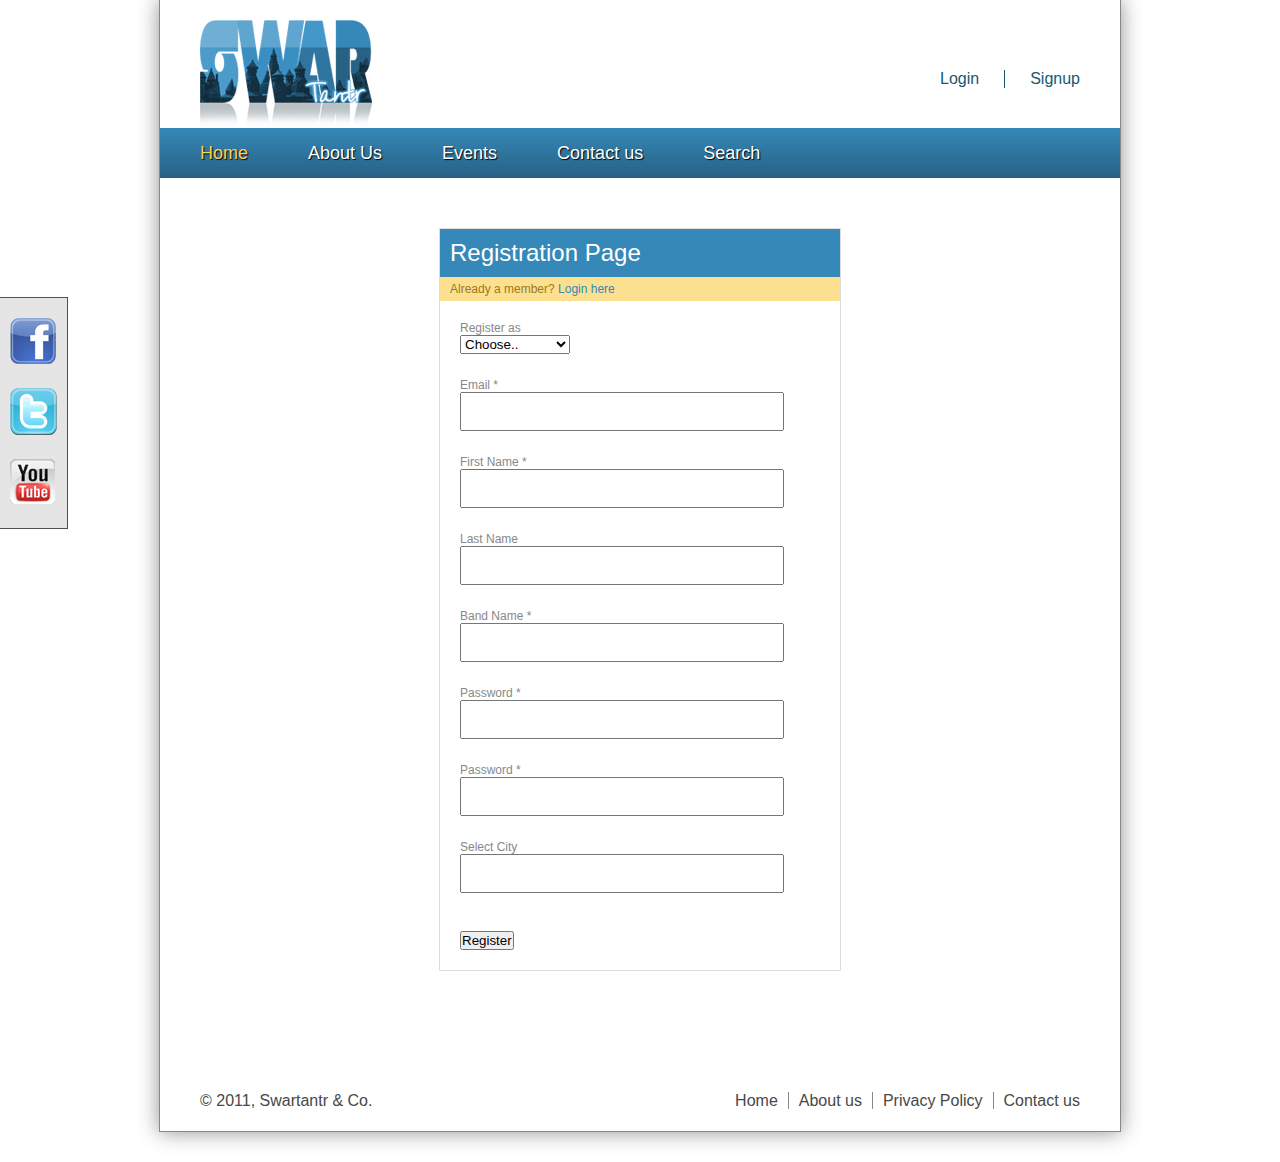
<file: signup.html>
<!DOCTYPE html PUBLIC "-//W3C//DTD XHTML 1.0 Transitional//EN" "http://www.w3.org/TR/xhtml1/DTD/xhtml1-transitional.dtd">
<html xmlns="http://www.w3.org/1999/xhtml" xml:lang="en">
<head>
	<meta http-equiv="Content-Type" content="text/html;charset=UTF-8" />
	<title>Swartantr</title>
	
	<link rel="stylesheet" type="text/css" href="css/jquery-ui-1.8.16.custom.css" media="all"/>
	<link rel="stylesheet" type="text/css" href="css/style.css" media="all"/>
	
	<!--[if IE]>
		<link rel="stylesheet" type="text/css" href="css/ie.css" media="all"/>
	<![endif]-->
	
	
	<!--[if IE 7]>
		<link rel="stylesheet" type="text/css" href="css/ie7.css" media="all"/>
	<![endif]-->
	
	<script type="text/javascript" src="javascripts/jquery.js"></script>
	<script type="text/javascript" src="javascripts/jquery-ui-1.8.16.custom.min.js"></script>
	<script type="text/javascript" src="javascripts/text-overflow.min.js"></script>
	
	<script type="text/javascript" src="javascripts/script.js"></script>
</head>
<body>
	<div id="wrapper">
		<div id="header">
			<h1><img src="css/images/logo.png" alt="Swartantr Logo"/></h1>
			<ul id="top-nav">
				<li><a href="#Login.aspx">Login</a></li>
				<li><a href="#RegisterPage.aspx">Signup</a></li>
			</ul>
			<ul class="main-nav">
				<li><a href="#Home.aspx" class="active">Home</a></li>		<!--Selected Link will not be a link anymore-->
				<li><a href="#AboutUs.aspx">About Us</a></li>
				<li><a href="#EventMaps.aspx?eventid=1">Events</a></li>
				<li><a href="#Contact.aspx">Contact us</a></li>
				<li class="search"><a href="#Search.aspx">Search</a></li>
			</ul>
		</div>
		
		<div id="content-internal" class="signup">
		
			<div id="signup-form">
				<h2>Registration Page</h2>
				<h3>Already a member? <a href="#Login">Login here</a></h3>
				<form action="#">
					<div class="form">
					
						<label for="user_type">Register as</label>
						<select name="user_type" id="user_type">
							<option value="">Choose..</option>
							<option value="1">User</option>
							<option value="2">Musician/Band</option>
						</select>
						<p class="message">&nbsp;</p>
						
						<label for="email" class="required">Email</label>
						<input type="text" id="email"/>
						<p class="message">&nbsp;</p>
						
						<label for="user_name" class="required">First Name</label>
						<input type="text" id="user_name"/>
						<p class="message">&nbsp;</p>
						
						<label for="user_last_name">Last Name</label>
						<input type="text" id="user_last_name"/>
						<p class="message">&nbsp;</p>
						
						<label for="user_band_name" class="required">Band Name</label>
						<input type="text" id="user_band_name"/>
						<p class="message">&nbsp;</p>
						
						<label for="user_password" class="required">Password</label>
						<input type="text" id="user_password"/>
						<p class="message">&nbsp;</p>
						
						<label for="user_confirm_password" class="required">Password</label>
						<input type="text" id="user_confirm_password"/>
						<p class="message">&nbsp;</p>
						
						<label for="user_city">Select City</label>
						<input type="text" id="user_city"/>
						<p class="message">&nbsp;</p>
						
						<label for="submit">&nbsp;</label>
						<input type="submit" value="Register" id="submit"/>
						
					</div>
				</form>
				
			</div>
			
			
		
		</div>
		
		<div id="footer">
			<p>&copy; 2011, Swartantr &amp; Co.</p>
			<ul class="nav">
				<li><a href="#Home.aspx">Home</a></li>
				<li><a href="#AboutUs.aspx">About us</a></li>
				<li><a href="#PrivacyPolicy.aspx">Privacy Policy</a></li>
				<li><a href="#Contact.aspx">Contact us</a></li>
			</ul>
		</div>
	</div>
	<ul id="social-media">
		<li><a href="javascript:var%20d=document,f='http://www.facebook.com/share',l=d.location,e=encodeURIComponent,p='.php?src=bm&v=4&i=1315142748&u='+e(l.href)+'&t='+e(d.title);1;try{if%20(!/^(.*\.)?facebook\.[^.]*$/.test(l.host))throw(0);share_internal_bookmarklet(p)}catch(z)%20{a=function()%20{if%20(!window.open(f+'r'+p,'sharer','toolbar=0,status=0,resizable=1,width=626,height=436'))l.href=f+p};if%20(/Firefox/.test(navigator.userAgent))setTimeout(a,0);else{a()}}void(0);" title="Share on Facebook"><img src="css/images/fb.png" alt="Share on facebook"/></a></li>
		
		<li><a href="http://twitter.com/home?status=Hey! Check out swartantr.com, a really cool site for music maniacs" title="Share on Twitter"><img src="css/images/twitter.png" alt="Share on Twitter"/></a></li>
		
		<li><a href="#" title="Share on Youtube"><img src="css/images/youtube.png" alt="Share on Youtube"/></a></li>
		
		<li>
			<!--
			<a href="#" title="Share on Google Plus"><img src="css/images/googleplus.png" alt="Share on Google Plus"/></a>
			-->

		</li>
	</ul>

</body>

</html>
</file>
<file: css/ie.css>
#playlist span	{	position:absolute;	bottom:-24px;	right:46px;	
							display:block;	width:0;	height:0;	
							border-bottom:24px solid #FFF;
							border-left:24px solid transparent;
							border-right:24px solid transparent;}
		
		#footer 	{	font-size:14px;}
</file>
<file: css/ie7.css>
#band-gigs li .description {
	margin-top:-20px;
	
	}
</file>
<file: css/style.css>
/*CSS Reset*/
*	{
margin:0;
padding:0;
}
ul 	{
list-style:none;
}
img	{
border:none;
outline:none;
}
a {
text-decoration:none;
}
a:hover {
text-decoration:underline;
}
body	{
font-family:Arial;
}

.clear-fix 	{
clear:both;
height:0;
width:0;
display:block;
}
#wrapper 	{
width:960px;
margin:0 auto;
	box-shadow:0 0 20px #909090;
-moz-box-shadow:0 0 20px #909090;
-webkit-box-shadow:0 0 20px #909090;
border:1px solid #888;
border-top:none;
margin-bottom:30px;
}

#header		{
position:relative;
}
#header h1 	{
padding-left:40px;
padding-top:20px;
}
#top-nav 	{
position:absolute;
top:70px;
right:40px;
}
#top-nav li 	{
float:left;
padding:0 25px;
border-right:1px solid #165a6d;
}
#top-nav li a	{
font-size:16px;
color:#165a6d;
}
#top-nav li.last 	{
border:none;
padding-right:0;
}

.main-nav {
background: #3688b9;
/* Old browsers */
	background: -moz-linear-gradient(top, #3688b9 0%, #276184 100%);
/* FF3.6+ */
	background: -webkit-gradient(linear, left top, left bottom, color-stop(0%,#3688b9), color-stop(100%,#276184));
/* Chrome,Safari4+ */
	background: -webkit-linear-gradient(top, #3688b9 0%,#276184 100%);
/* Chrome10+,Safari5.1+ */
	background: -o-linear-gradient(top, #3688b9 0%,#276184 100%);
/* Opera11.10+ */
	background: -ms-linear-gradient(top, #3688b9 0%,#276184 100%);
/* IE10+ */
	filter: progid:DXImageTransform.Microsoft.gradient( startColorstr='#3688b9', endColorstr='#276184',GradientType=0 );
/* IE6-9 */
	background: linear-gradient(top, #3688b9 0%,#276184 100%);
/* W3C */
width:960px;

float:left;
}

.main-nav li {
	float:left;
}
.main-nav li{
display:block;
position:relative;
height:50px;
padding-left:40px;
padding-right:20px;
}
.main-nav li a, .main-nav li {
color:#FFF;
line-height:50px;
font-size:18px;
text-shadow:1px 1px 1px #000;
}
.main-nav ul.dynamic {
	display:none;
	height:30px;
}
.main-nav ul.dynamic li {
	display:block;
	height:30px;
	line-height:30px;
	padding:0;
}
.main-nav ul.dynamic li a:hover {
	background-color:#3688b9;
	color:#FFF;
 }
.main-nav ul.dynamic li a {
font-size:14px;
	background-color:#EEE;
	padding:0 20px;
	display:block;
	height:30px;
	text-align:center;
	color:#3688b9;
	text-shadow:none;
	line-height:30px;
}
.main-nav li a.active {
color:#ffd152;
cursor:default;
}
.main-nav li a:hover.active {
color:#ffd152;
}
.main-nav li a:hover {
color:#DDD;
text-decoration:none;
}
.main-nav ul.dynamic {
	position:absolute;
	top:50px;
	left:20px;
}
#content {
padding:40px;
border-bottom:1px solid #888;
margin-top:50px;
}
#main-content	{
width:640px;
margin-right:20px;
float:left;
}
#main-content h2, #sidebar h2	{
font-weight:normal;
font-size:20px;
margin-bottom:10px;
}
#media-section, #sidebar .band	{
margin-bottom:30px;
}

#playlist, #user-playlist , #band-playlist , #event-list 	{
width:310px;
color:#FFF;
position:relative;
float:left;
margin-right:15px;
min-height:300px;
}
#event-list {
	height:300px;
	overflow:auto;
}
#playlist h2, #user-playlist h2, #band-playlist h2, #event-list h2	{
height:40px;
font-size:20px;
background-color:#276184;
line-height:40px;
padding:0 15px;
text-shadow:1px 1px 1px #000;
margin:0;
}
#playlist li,  #user-playlist li,  #band-playlist li{
padding:0 15px;
height:30px;
line-height:30px;
cursor:pointer;
background-color:#3688b9;
}
#event-list li {
padding:0;
height:auto;
}
#playlist li.even	{
background-color:#6bb1c4;
}
#user-playlist li.even, #band-playlist li.even	{
background-color:#888;
}
#event-list li p.desc{
border-left:1px solid #888;
border-right:1px solid #888;
padding:10px;
color:#000;
font-size:14px;
}
#event-list li h3 a{
display:block;
background-color:#3688B9;
color:#FFF;
padding:0 15px;
font-size:14px;
line-height:24px;
}
#playlist li a, #user-playlist li a, #band-playlist li a, #event-list  li a	{
color:#FFF;
height:30px;
display:block;
}
#playlist li a.current, #band-playlist li a.current, #user-playlist li a.current, #event-list  li a.selected	{
color:#ffd152;
}
#playlist li a:hover, #band-playlist li.even a:hover, #user-playlist li.even a:hover, #event-list li.even a:hover	{
color:#DDD;
text-decoration:none;
}
#band-playlist li a:hover, #user-playlist li a:hover, #event-list li a:hover	{
color:#333;
text-decoration:none;
}

#playlist li a:hover.current, #user-playlist li a:hover.current,  #band-playlist li a:hover.current,  #event-list li a:hover.selected	{
color:#ffd152;
cursor:default;
}
#playlist .more, #band-playlist .more, #user-playlist .more	{
position:absolute;
bottom:-24px;
right:0;
display:block;
width:60px;
height:24px;
line-height:24px;
background-color:#e5e5e5;
color:#4c4c4c;
text-align:right;
padding-right:10px;
font-size:12px;
text-decoration:none;
}

#player{
float:right;
width:300px;
height:260px;
}
.featured-album	{
position:relative;
padding:17px 15px;
width:270px;
margin-left:15px;
float:right;
background: #e4e4e4;
/* Old browsers */
background: -moz-linear-gradient(top, #e4e4e4 0%, #bbbbbb 100%);
/* FF3.6+ */
background: -webkit-gradient(linear, left top, left bottom, color-stop(0%,#e4e4e4), color-stop(100%,#bbbbbb));
/* Chrome,Safari4+ */
background: -webkit-linear-gradient(top, #e4e4e4 0%,#bbbbbb 100%);
/* Chrome10+,Safari5.1+ */
background: -o-linear-gradient(top, #e4e4e4 0%,#bbbbbb 100%);
/* Opera11.10+ */
background: -ms-linear-gradient(top, #e4e4e4 0%,#bbbbbb 100%);
/* IE10+ */
filter: progid:DXImageTransform.Microsoft.gradient( startColorstr='#e4e4e4', endColorstr='#bbbbbb',GradientType=0 );
/* IE6-9 */
background: linear-gradient(top, #e4e4e4 0%,#bbbbbb 100%);
/* W3C */}
.featured-album img	{
position:absolute;
left:20px;
border:2px solid #FFF;
box-shadow:0 0 5px #909090;
-webkit-box-shadow:0 0 5px #909090;
-moz-box-shadow:0 0 5px #555;
}
.featured-album .info	{
width:180px;
padding-left:100px;
}
.featured-album .info h2	{
font-size:14px;
color:#165a6d;
}
.featured-album .info p	{
font-size:12px;
color:#333;
}

#sidebar {
width:220px;
margin-left:660px;
}
#sidebar .band .accordion div	{
width:188px;
padding:10px 15px;
}
#sidebar .band .accordion div img	{
border:2px solid #FFF;
box-shadow:0 0 5px #999;
margin-bottom:5px;
}
#sidebar .band .accordion h2	{
margin-bottom:0;
font-size:18px;
position:relative;
}
#sidebar .band .accordion h2 span.arrow {
position:absolute;
display:block;
height:0;
width:0;
}
#sidebar .band .accordion h2.ui-state-active.ui-state-default	span.arrow		{
border-top:10px solid #fff;
border-left:10px solid transparent;
border-right:10px solid transparent;
top:15px;
right:10px;
}
#sidebar .band .accordion h2.ui-state-active	span.arrow		{
border-top:10px solid #fff;
border-left:10px solid transparent;
border-right:10px solid transparent;
top:15px;
right:10px;
}
#sidebar .band .accordion h2.ui-state-default	span.arrow		{
border-left:10px solid #fff;
border-top:10px solid transparent;
border-bottom:10px solid transparent;
top:10px;
right:14px;
}
#sidebar .band .accordion p	{
font-size:16px;
line-height:20px;
}
#footer 	{
padding:0 40px;
height:60px;
position:relative;
}
#footer 	p	{
text-align:left;
line-height:60px;
color:#484848;
}
#footer .nav		{
position:absolute;
right:40px;
top:0;
}
#footer .nav li 	{
float:left;
}
#footer .nav li a	{
line-height:60px;
padding:0 10px;
border-right:1px solid #888;
color:#484848;
}
#footer .nav li.last a	 {
border-right:none;
padding-right:0;
}

#social-media 	{
display:block;
position:fixed;
top:33%;
padding:10px 0;
background-color:#e5e5e5;
border:1px solid #505050;
border-left:none;
}
#social-media img	{
padding:10px;
}

/*band profile*/

#content-internal {
background:transparent;
padding:80px 20px;
}
#sidebar-internal {
width:300px;
float:left;
margin-right:20px;
}
.band_profile_image, .user_profile_image {
width:300px;
}
.user_profile_image.edit {
	position:relative;
}
#band-controls, #other-controls , #user-controls {
background:transparent url(images/semi-transparent.png);
}
#band-controls li, #other-controls  li, #user-controls li {
padding:5px;
}
#user-controls a, #band-controls a, #other-controls  a{
font-size:13px;
color:#000;
text-decoration:underline;
}
#user-playlist ,#band-playlist , #event-list {
width:300px;
}
#user-playlist li, #band-playlist li, #event-list li{
background-color:#FFF;
}
#user-playlist li a, #band-playlist li a, #event-list li a {
color:#888;
}
#user-playlist .even a , #band-playlist .even a , #event-list .even a{
color:#FFF;
}
#user-playlist .song-count, #band-playlist .song-count {
float:right;
margin-right:10px;
}
#other-controls {
display:block;
}

#band-details.fan-list h3{
	margin-top:10px;
}
#band-details #our_fans {
	margin-top:20px;
}
#band-details #our_fans li.row-last{
	margin-right:0;
	display:block;
}
#band-details #our_fans li{
	float:left;
	margin-right:30px;
	width:64px;
	margin-bottom:20px;
}
#band-details #our_fans li a{
	color:#276184;
	font-size:12px;
}
#user-details, #band-details, #event-details, #content-internal .content {
background:url(images/semi-transparent.png);
width:560px;
padding:20px;
position:relative;
margin-left:320px;
padding-top:0;
}
#band-details #become-a-fan, #user-details #become-a-fan{
position:absolute;
top:15px;
right:20px;
background-color:#276184;
color:#FFF;
padding:5px 10px;
cursor:pointer;
}
#user-details h2, #band-details h2{
font-size:48px;
font-weight:normal;
text-shadow:2px 2px 0 #FFF;
}
#user-details-table, #band-details-table, #event-details-table{
margin-top:20px;
}
#user-details-table tr, #band-details-table tr, #event-details-table tr{
height:20px;
}
#event-details-table tr.venue {
	height:130px;
}
#event-details-table tr.venue  td{
	position:relative;
}
#event-details-table tr.venue  td a.goto-map {
	font-size:10px;
	color:#3688B9;
	display:block;
}
#user-details-table tr td, #band-details-table tr td, #event-details-table tr td {
padding-bottom:10px;
vertical-align:top;
}
#user-details-table tr td p{
	margin-bottom:10px;
}
#user-details-table tr td.label, #band-details-table tr td.label, #event-details-table tr td.label {
width:150px;
font-weight:bold;
text-align:right;
padding-right:20px;
}
#event-details-table tr td.label {
width:75px;
}
#band-gigs {
margin-top:20px;
}
#band-gigs h2{
font-size:28px;
margin-bottom:20px;
background-color:#276184;
width:560px;
position:absolute;
left:0;
padding:10px 20px;
color:#FFF;
text-shadow:none;
}
#band-gigs li{
border-bottom:2px solid #276184;
margin-bottom:20px;
}
#band-gigs li img {
width:100px;
margin-right:20px;
float:left;
}
#band-gigs li .description {
margin-left:120px;
margin-bottom:20px;
}
#band-gigs li.first  {
padding-top:80px;
}
#band-gigs li.last  {
margin-bottom:10px;
}
#band-gigs a.more {
display:block;
text-align:center;
font-size:12px;
color:#276184;
text-decoration:underline;
}
#event-image {
	position:absolute;
	right:0;
	width:200px;
	top:0;
}
#event-map-location {
	clear:both;
	margin:0 auto;
}
#event-map-location a.top {
	font-size:14px;
	display:block;
	width:25px;
	padding:5px;
	margin:5px;
	margin-left:0;
	background-color:#3688B9;
	color:#FFF;
}
#content-internal.search {
	padding:0;
	padding-top:50px;
}
#search-bar .panel{
	padding:20px;
	background-color:#EEE;
}
#search-bar .search-tip{
	font-size:12px;
	padding:5px 20px 5px 30px;
	line-height:15px;
	color:#555;
	background:#fcdf8f url(images/search-tip.png) no-repeat 5px 0;
	position:relative;
	
}
#search-bar .search-tip span.close {
	position:absolute;
	right:5px;
	color:#9d7a1a;
	cursor:pointer;
	font-weight:bolder;
}
#search-bar form input[type=text] {
	line-height:18px;
	color:#888;
	padding:2px 5px;
}
#search-bar .panel input[type=radio] {
	display:none;
}

#search-results, #search-results-wrapper{
	padding:20px;
}
#search-filters li{
	display:inline;
}
#search-filters li a{
	padding:10px;
	background-color:#FFF;
	font-size:14px;
	color:#000;
}
#search-filters li a:hover{
	text-decoration:none;
}
#search-filters li a.active{
	background-color:#EEE;
	color:#555;
}

#search-results-wrapper .note{
	background-color:#EEE;
	margin-top:10px;
	padding:20px;
	margin-bottom:0;
	font-size:14px;
	color:#555;
	display:none;
}
#search-results{
	background-color:#EEE;
	margin-top:10px;
	float:left;
	display:none;
	width:880px;
	display:block;
}
#search-results li {
	width:430px;
	display:block;
	float:left;
	margin-right:10px;
	margin-bottom:20px;
	font-size:14px;
}
#search-results li h2 a {
	font-size:18px;
	clear:left;
	display:block;
	float:none;
}
#search-results li p {
	color:#888;
}
#search-results li a {
	font-size:14px;
	color:#3688B9;
	margin-right:10px;
	float:left;
}
#search-results li span{
	margin-right:10px;
	float:left;
}
#search-results li img {
	margin-right:10px;
	float:left;
}

#search-results li .right {
	float:right;
}
#search-results li .left {
	float:left;
}

#search-results li .fans {
	display:block;
	float:left;
	width:255px;
	
}

#content-internal.edit input[type=file]{
	display:none;
}
.transparent {
	background:transparent url(images/semi-transparent.png);
	display:block;
}
a.edit.user_profile_image:hover, a.edit.band_profile_image:hover, a.edit.band-gig:hover {
	color:#276184;
}
a.edit.user_profile_image, a.edit.band_profile_image, a.edit.band-gig {
	position:absolute;
	display:block;
	top:0;
	height:30px;
	text-align:center;
	color:#3688B9;
	font-size:14px;
	font-weight:bold;
	line-height:14px;
}
a.edit.band-gig {
	width:100px;
}
.edit-wrap {
	position:relative;
}

#login-panel, #signup-form {
	width:400px;
	margin:20px auto;
	border:1px solid #DDD;
}

#login-panel h2, #signup-form h2 {
	background-color:#3688B9;
	padding:10px;
	font-weight:normal;
	color:#FFF;
}
#signup-form h3 {
	background-color:#fcdf8f;
	padding: 5px 10px;
	color:#9d7a1a;
	font-weight:normal;
	font-size:12px;
}
#signup-form h3 a {
	color:#3688B9;
}
#login-panel .form, #signup-form .form {
	padding:20px;
}
#login-panel .form label, #signup-form .form label {
	display:block;
	width:150px;
	font-size:12px;
	color:#888;
}
#login-panel .form input[type=text], #login-panel .form input[type=password], #signup-form .form input[type=text], #signup-form .form input[type=password] {
	padding:10px;
	width:300px;
}
#login-panel .form p.message, #signup-form .form p.message {
	margin-bottom:10px;
	font-size:12px;
}
#login-panel .form a, #signup-form .form a {
	color:#3688B9;
	font-size:12px;
}
.error {
	color:#993232;
}
#content-internal.about, #content-internal.privacy {
	margin:20px 20px;
}
#content-internal.about h2, #content-internal.privacy h2{
	margin-bottom:10px;
}

#content-internal.about h3, #content-internal.privacy h3 {
	background-color:#3688B9;
	padding:5px;
	color:#FFF;
	margin-bottom:10px;
	text-shadow:1px 1px 0 #000;
}
#content-internal.about p, #content-internal.about ol, #content-internal.privacy p, #content-internal.privacy ol {
	line-height:20px;
	margin-bottom:10px;
}
#content-internal.privacy ol {
	list-style:none;
}
#content-internal.about ol  li{
	margin-left:40px;
}
#content-internal.privacy ol  li{
	margin-left:0px;
}
</file>
